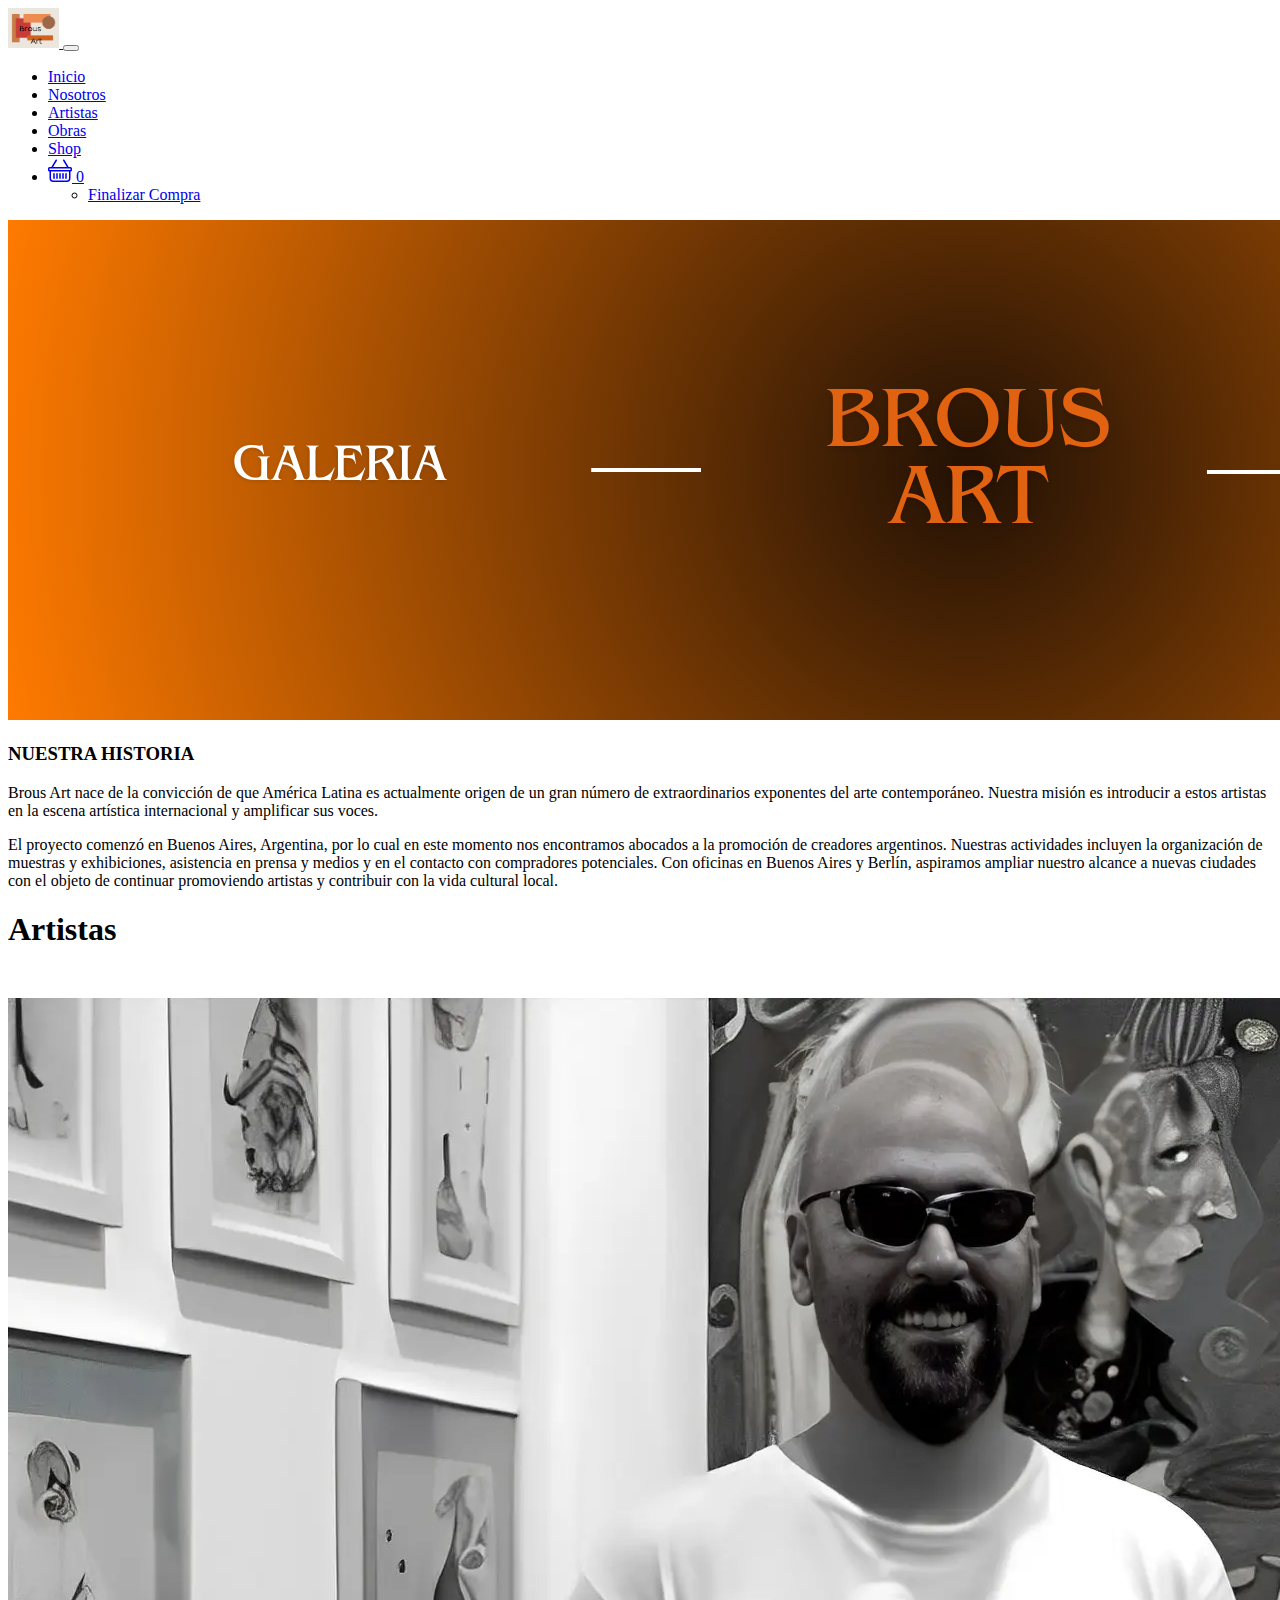
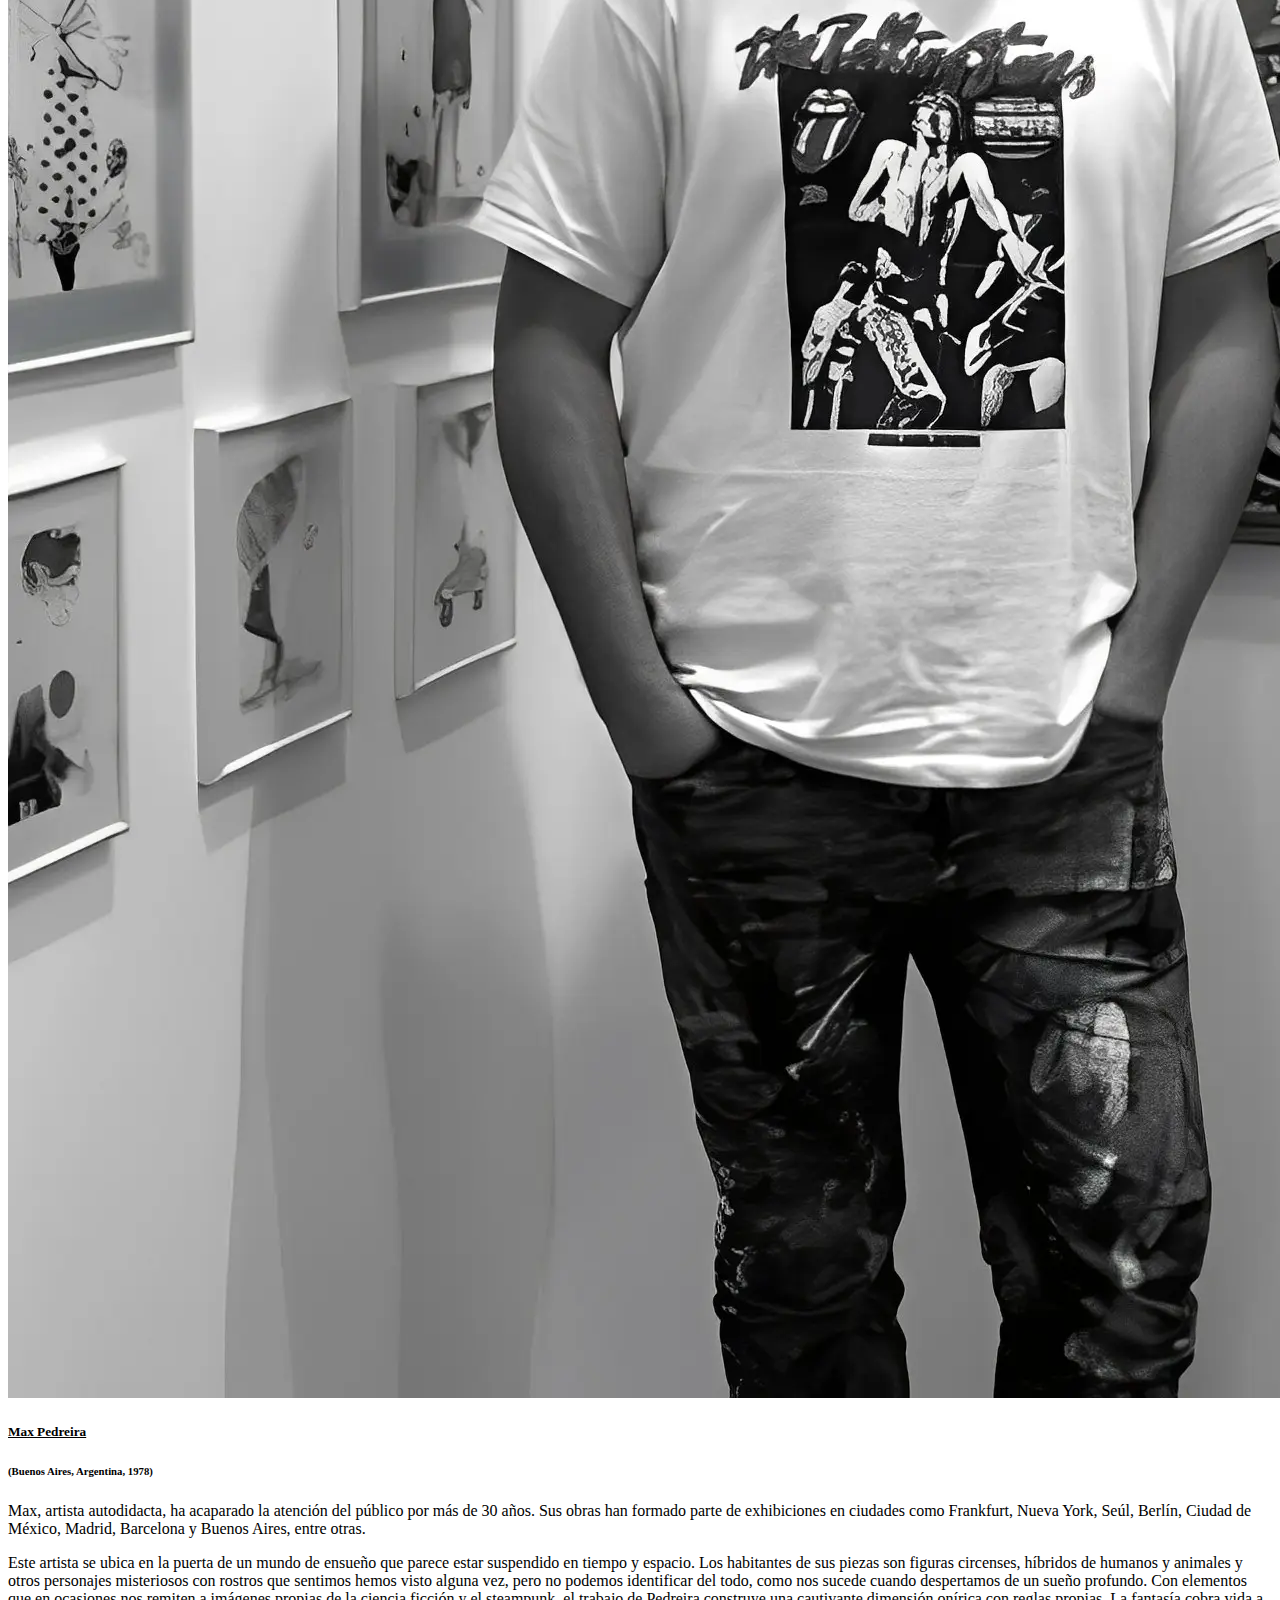
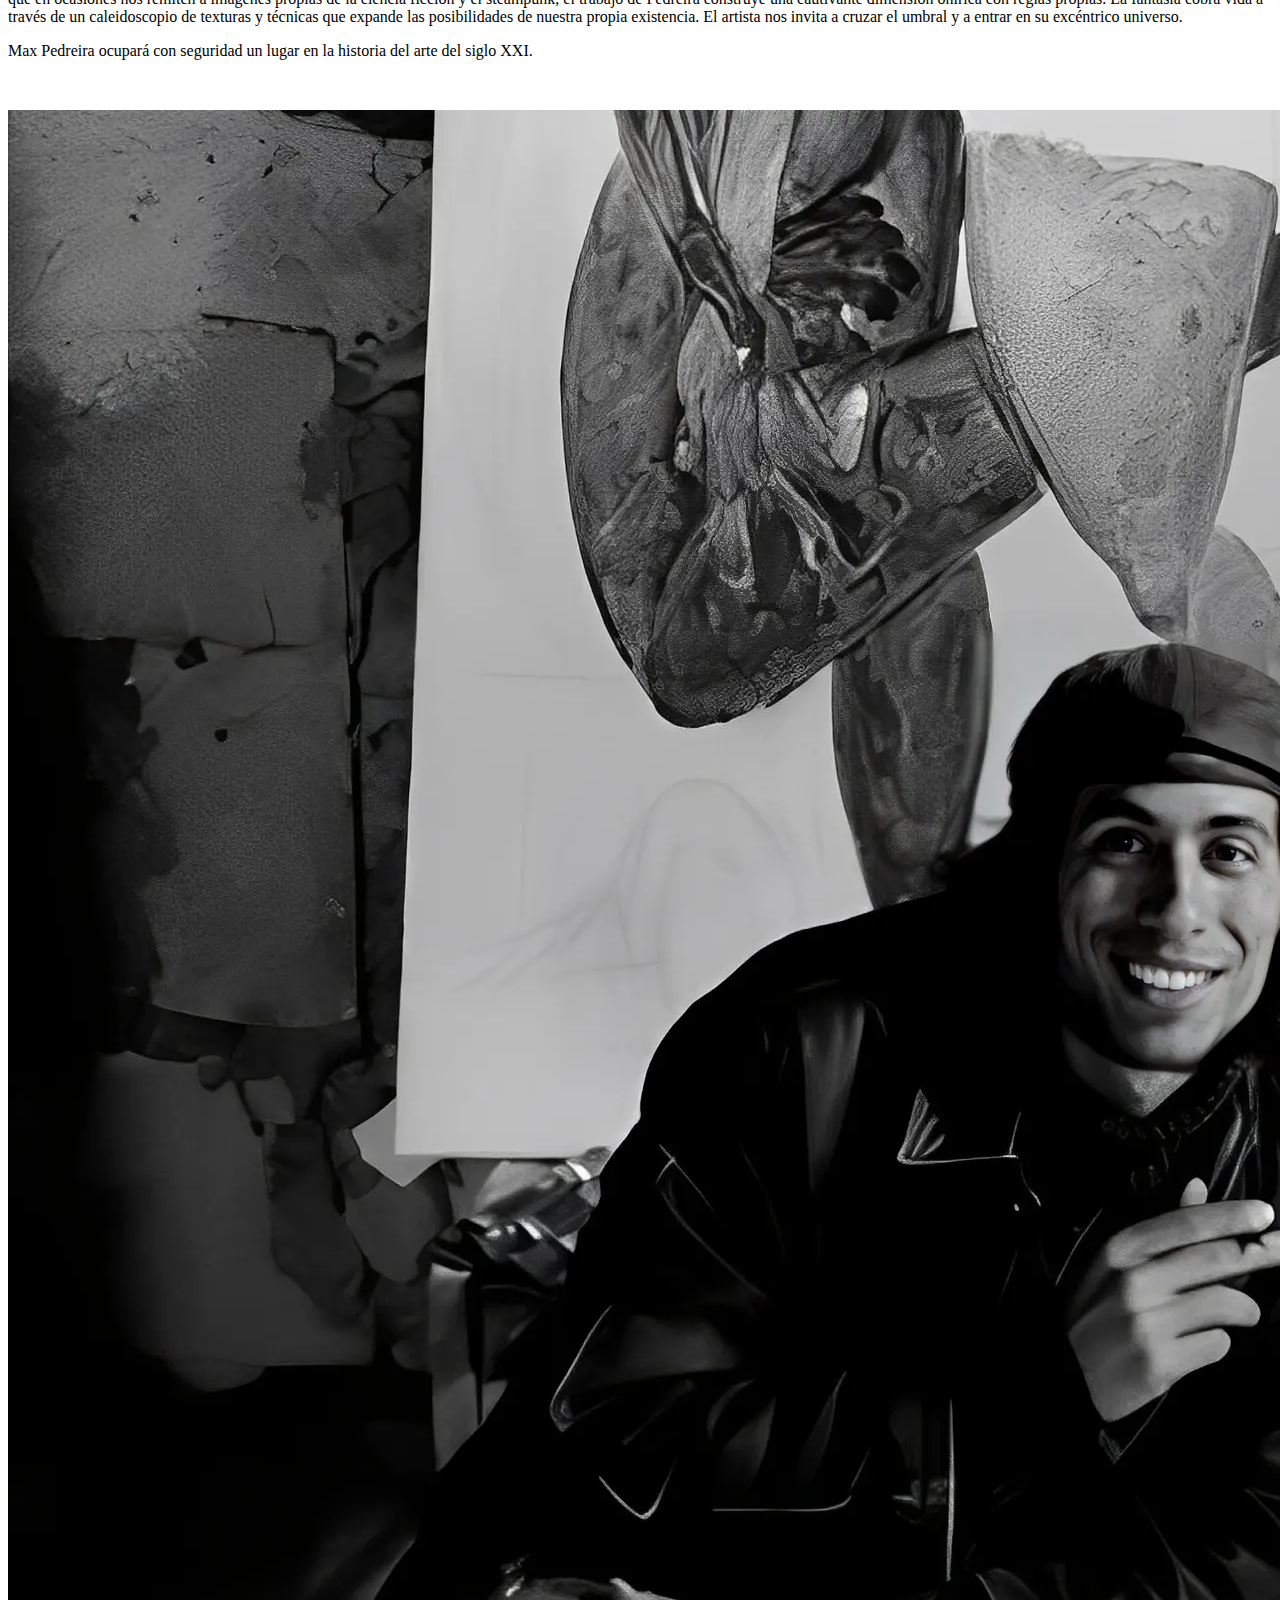
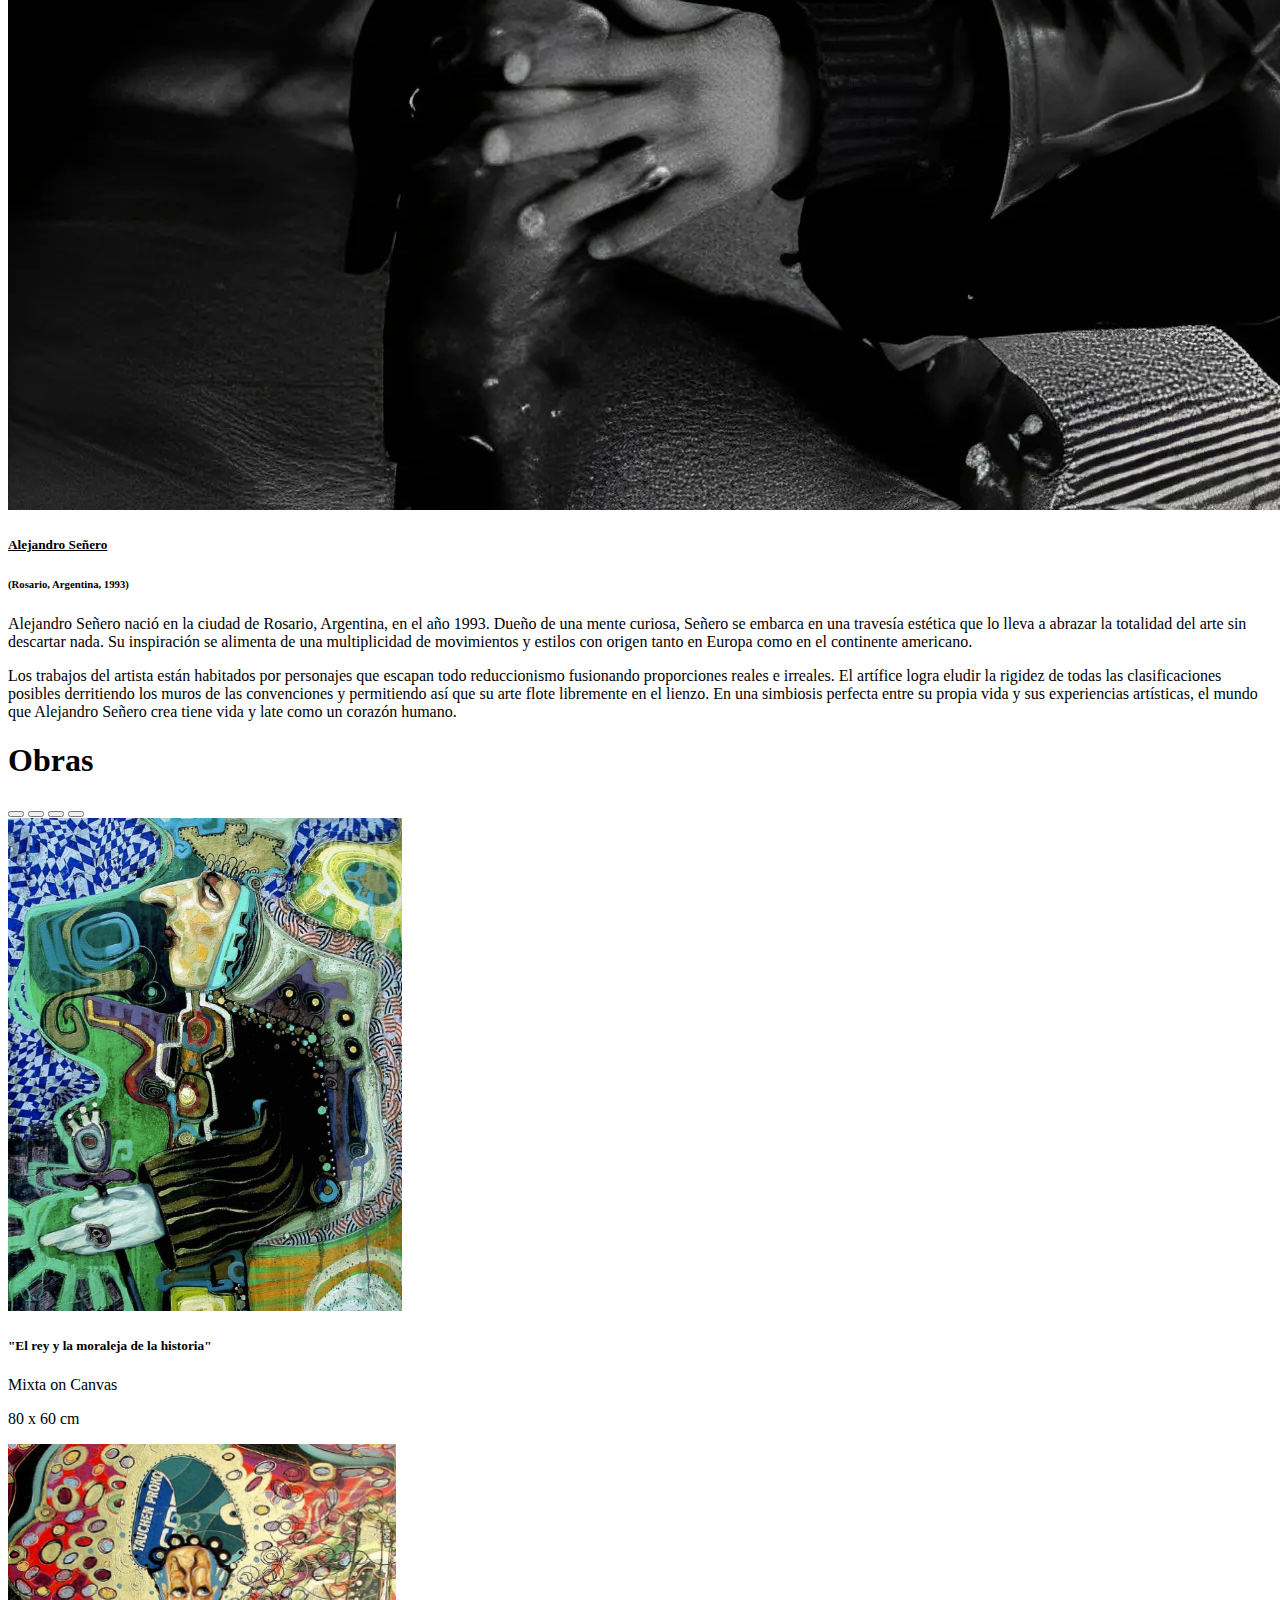
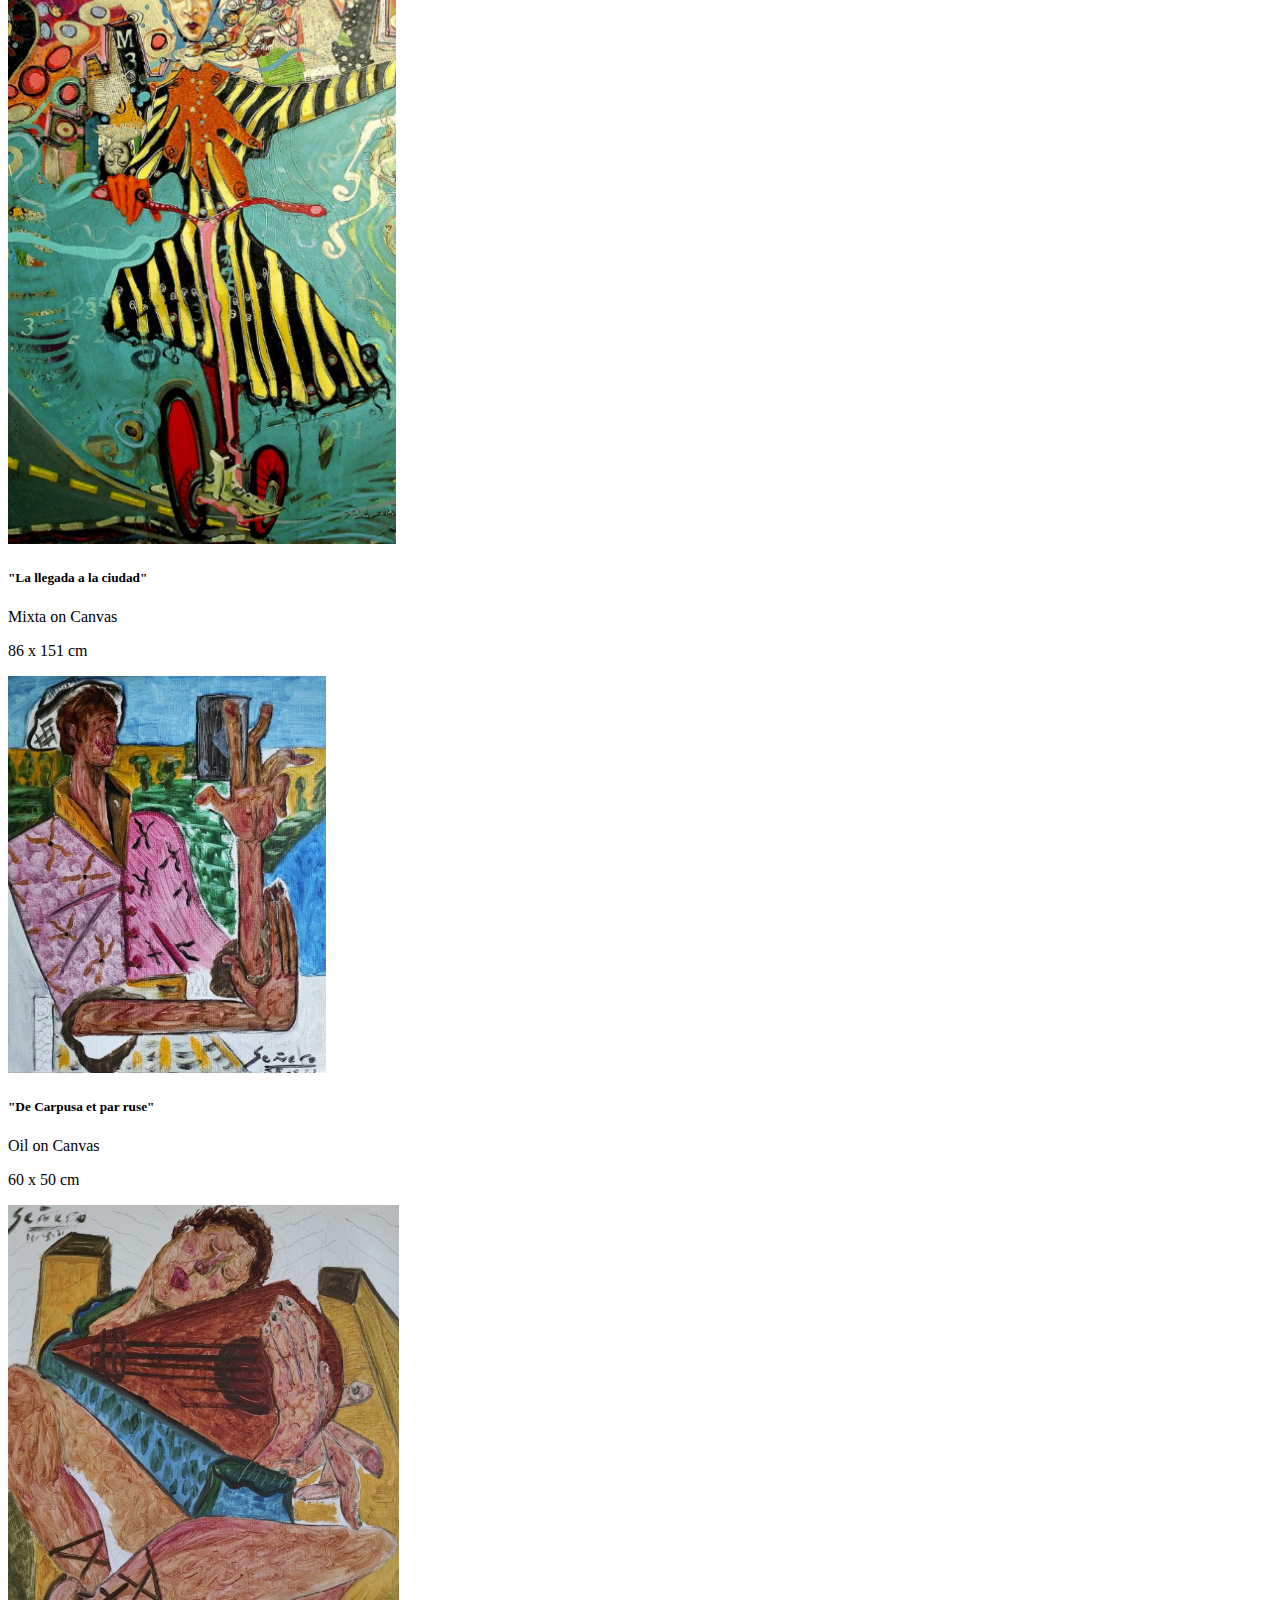
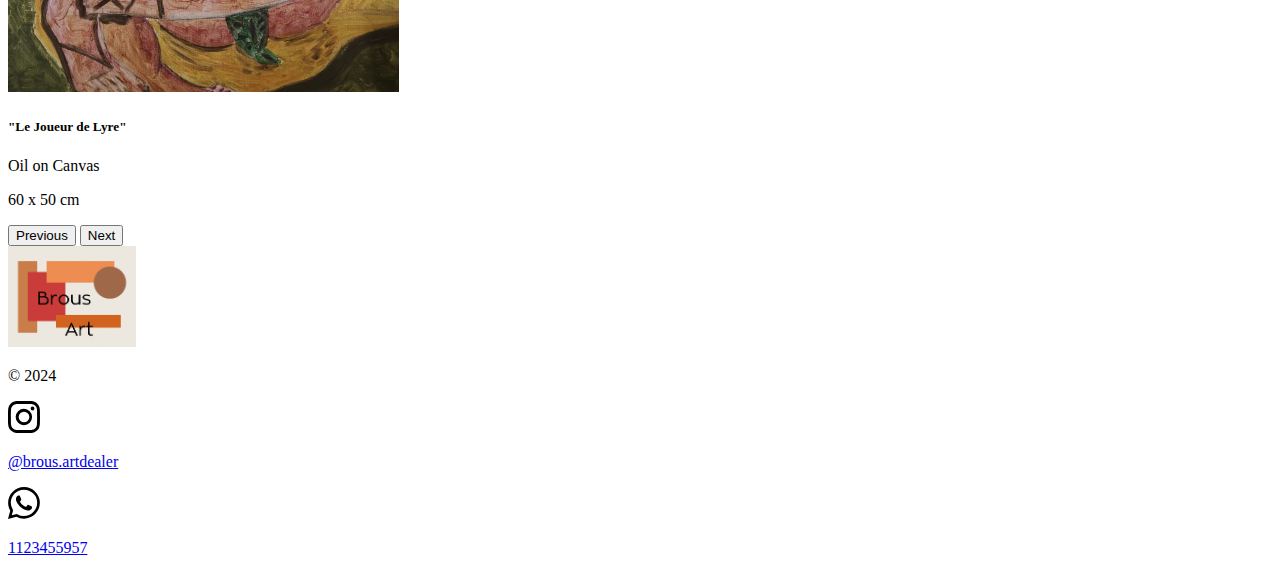
<file: index.html>
<!DOCTYPE html>
<html lang="es">
  <head>
    <!-- Required meta tags -->
    <meta charset="utf-8" />
    <meta name="viewport" content="width=device-width, initial-scale=1" />
    <title>Brous Art</title>
    <!-- Bootstrap CSS -->
    <link
      href="https://cdn.jsdelivr.net/npm/bootstrap@5.0.2/dist/css/bootstrap.min.css"
      rel="stylesheet"
      integrity="sha384-EVSTQN3/azprG1Anm3QDgpJLIm9Nao0Yz1ztcQTwFspd3yD65VohhpuuCOmLASjC"
      crossorigin="anonymous"
    />
    <link
      rel="stylesheet"
      href="https://cdn.jsdelivr.net/npm/bootstrap-icons@1.11.3/font/bootstrap-icons.min.css"
    />
    <link rel="stylesheet" href="css/style.css" />
    <link rel="stylesheet" href="css/carousel.css" />
  </head>
  <body> 
    <!--navbar-->
      <nav class="navbar navbar-expand-lg navbar-light bg-light fixed-top">
        <div class="container-fluid">
          <a class="navbar-brand" href="#">
            <img style="width: 4vw !important" src="images/logo.PNG" alt="Logo" />
          </a>
          <button class="navbar-toggler" type="button" data-bs-toggle="collapse" data-bs-target="#navbarSupportedContent"
            aria-controls="navbarSupportedContent" aria-expanded="false" aria-label="Toggle navigation">
            <span class="navbar-toggler-icon"></span>
          </button>
          <div class="collapse navbar-collapse" id="navbarSupportedContent">
            <ul class="navbar-nav mr-auto">
              <li class="nav-item active">
                <a class="nav-link" href="index.html#inicio">Inicio</a>
              </li>
              <li class="nav-item">
                <a class="nav-link" href="index.html#nosotros">Nosotros</a>
              </li>
              <li class="nav-item">
                <a class="nav-link" href="index.html#artistas">Artistas</a>
              </li>
              <li class="nav-item">
                <a class="nav-link" href="index.html#obras">Obras</a>
              </li>
           	<li class="nav-item">
                <a class="nav-link" href="./shop.html">Shop</a>
              	</li>
	           <li class="nav-item dropdown">
                <a class="nav-link dropdown-toggle" href="#" role="button" data-bs-toggle="dropdown" aria-expanded="false">
                  <svg xmlns="http://www.w3.org/2000/svg" width="24" height="24" fill="currentColor" class="bi bi-basket" viewBox="0 0 16 16">
                    <path d="M5.757 1.071a.5.5 0 0 1 .172.686L3.383 6h9.234L10.07 1.757a.5.5 0 1 1 .858-.514L13.783 6H15a1 1 0 0 1 1 1v1a1 1 0 0 1-1 1v4.5a2.5 2.5 0 0 1-2.5 2.5h-9A2.5 2.5 0 0 1 1 13.5V9a1 1 0 0 1-1-1V7a1 1 0 0 1 1-1h1.217L5.07 1.243a.5.5 0 0 1 .686-.172zM2 9v4.5A1.5 1.5 0 0 0 3.5 15h9a1.5 1.5 0 0 0 1.5-1.5V9zM1 7v1h14V7zm3 3a.5.5 0 0 1 .5.5v3a.5.5 0 0 1-1 0v-3A.5.5 0 0 1 4 10m2 0a.5.5 0 0 1 .5.5v3a.5.5 0 0 1-1 0v-3A.5.5 0 0 1 6 10m2 0a.5.5 0 0 1 .5.5v3a.5.5 0 0 1-1 0v-3A.5.5 0 0 1 8 10m2 0a.5.5 0 0 1 .5.5v3a.5.5 0 0 1-1 0v-3a.5.5 0 0 1 .5-.5m2 0a.5.5 0 0 1 .5.5v3a.5.5 0 0 1-1 0v-3a.5.5 0 0 1 .5-.5"></path>
                  </svg>
                  <span id="cart-count">0</span>
                </a>
                <ul class="dropdown-menu mt-3" id="cart-items">
                </ul>
              </li>

	
            </ul>
          </div>
        </div>
      </nav>
      <!-- end navbar -->
      <!-- inicio -->
      <section id="inicio">
        <div class="row mb-5">
          <img class="img-fluid" src="images/brous_main.png" alt="foto principal" />
        </div>
      </section>
      <!-- end inicio -->
      <!-- sobre nosotros -->
      <section id="nosotros" class="pt-5 pb-5">
        <div class="container wrapabout mt-5">
          <div class="red"></div>
          <div class="row">
            <div class="col-lg-12 align-items-center justify-content-left d-flex mb-5 mb-lg-0">
              <div class="blockabout">
                <div class="blockabout-inner text-center text-sm-start">
                  <div class="title-big pb-3 mb-3">
                    <h3>NUESTRA HISTORIA</h3>
                  </div>
                  <p class="description-p text-muted pe-0 pe-lg-0">
                    Brous Art nace de la convicción de que América Latina es
                    actualmente origen de un gran número de extraordinarios
                    exponentes del arte contemporáneo. Nuestra misión es introducir
                    a estos artistas en la escena artística internacional y
                    amplificar sus voces.
                  </p>
                  <p class="description-p text-muted pe-0 pe-lg-0">
                    El proyecto comenzó en Buenos Aires,
                    Argentina, por lo cual en este momento nos encontramos abocados
                    a la promoción de creadores argentinos. Nuestras actividades
                    incluyen la organización de muestras y exhibiciones, asistencia
                    en prensa y medios y en el contacto con compradores potenciales.
                    Con oficinas en Buenos Aires y Berlín, aspiramos ampliar nuestro
                    alcance a nuevas ciudades con el objeto de continuar promoviendo
                    artistas y contribuir con la vida cultural local.
                  </p>
                </div>
              </div>
            </div>
          </div>
        </div>
      </section>
      <!-- end sobre nosotros -->

      <!--Artistas -->
 <section id="artistas" class="mb-5 pt-5">
      <div class="container">
        <div class="row mt-5">
          <h1 class="text-center">Artistas</h1>
        </div>
        <div class="row">
          <div class="col-md-6">
            <div class="card">
              <img
                src="images/MP_pic.webp"
                class="card-img-top"
                alt="Foto de Max Pedreira"
              />
              <div class="card-body">
                <h5 class="card-title"><u>Max Pedreira</u></h5>
                <h6 class="card-subtitle mb-2 text-muted">
                  (Buenos Aires, Argentina, 1978)
                </h6>
                <p class="card-text">
                  Max, artista autodidacta, ha acaparado la atención del público
                  por más de 30 años. Sus obras han formado parte de exhibiciones
                  en ciudades como Frankfurt, Nueva York, Seúl, Berlín, Ciudad de
                  México, Madrid, Barcelona y Buenos Aires, entre otras.
                </p>
                <p class="card-text">
                  Este artista se ubica en la puerta de un mundo de ensueño que
                  parece estar suspendido en tiempo y espacio. Los habitantes de
                  sus piezas son figuras circenses, híbridos de humanos y animales
                  y otros personajes misteriosos con rostros que sentimos hemos
                  visto alguna vez, pero no podemos identificar del todo, como nos
                  sucede cuando despertamos de un sueño profundo. Con elementos
                  que en ocasiones nos remiten a imágenes propias de la ciencia
                  ficción y el steampunk, el trabajo de Pedreira construye una
                  cautivante dimensión onírica con reglas propias. La fantasía
                  cobra vida a través de un caleidoscopio de texturas y técnicas
                  que expande las posibilidades de nuestra propia existencia. El
                  artista nos invita a cruzar el umbral y a entrar en su
                  excéntrico universo.
                </p>
                <p class="card-text">
                  Max Pedreira ocupará con seguridad un lugar en la historia del
                  arte del siglo XXI.
                </p>
              </div>
            </div>
          </div>
          <div class="col-md-6">
            <div class="card">
              <img
                src="images/AS_pic.webp"
                class="card-img-top"
                alt="Foto de Alejandro Señero"
              />
              <div class="card-body">
                <h5 class="card-title"><u>Alejandro Señero</u></h5>
                <h6 class="card-subtitle mb-2 text-muted">
                  (Rosario, Argentina, 1993)
                </h6>
                <p class="card-text">
                  Alejandro Señero nació en la ciudad de Rosario, Argentina, en el
                  año 1993. Dueño de una mente curiosa, Señero se embarca en una
                  travesía estética que lo lleva a abrazar la totalidad del arte
                  sin descartar nada. Su inspiración se alimenta de una
                  multiplicidad de movimientos y estilos con origen tanto en
                  Europa como en el continente americano.
                </p>
                <p class="card-text">
                  Los trabajos del artista están habitados por personajes que
                  escapan todo reduccionismo fusionando proporciones reales e
                  irreales. El artífice logra eludir la rigidez de todas las
                  clasificaciones posibles derritiendo los muros de las
                  convenciones y permitiendo así que su arte flote libremente en
                  el lienzo. En una simbiosis perfecta entre su propia vida y sus
                  experiencias artísticas, el mundo que Alejandro Señero crea
                  tiene vida y late como un corazón humano.
                </p>
              </div>
            </div>
          </div>
        </div>
      </div>
    </section>
      <!-- End Artistas -->
        <!-- carrousel -->
      <section id="obras" class="pt-5">
          <h1 class="text-center mt-5">Obras</h1>
        <div class="row mb-5">
          <div
            id="carouselExampleCaptions"
            class="carousel slide"
            data-bs-ride="carousel"
          >
            <div class="carousel-indicators">
              <button
                type="button"
                data-bs-target="#carouselExampleCaptions"
                data-bs-slide-to="0"
                class="active"
                aria-current="true"
                aria-label="Slide 1"
              ></button>
              <button
                type="button"
                data-bs-target="#carouselExampleCaptions"
                data-bs-slide-to="1"
                aria-label="Slide 2"
              ></button>
              <button
                type="button"
                data-bs-target="#carouselExampleCaptions"
                data-bs-slide-to="2"
                aria-label="Slide 3"
              ></button>
              <button
                type="button"
                data-bs-target="#carouselExampleCaptions"
                data-bs-slide-to="3"
                aria-label="Slide 4"
              ></button>
            </div>
            <div class="carousel-inner">
              <div class="carousel-item active">
                <img
                  src="images/cuadro1_mp.png"
                  class="d-block w-100"
                  alt="..."
                />
                <div class="carousel-caption">
                  <h5>"El rey y la moraleja de la historia"</h5>
                  <p>Mixta on Canvas</p>
                  <p>80 x 60 cm</p>
                </div>
              </div>
              <div class="carousel-item">
                <img
                  src="images/cuadro2_mp.png"
                  class="d-block w-100"
                  alt="..."
                />
                <div class="carousel-caption">
                  <h5>"La llegada a la ciudad"</h5>
                  <p>Mixta on Canvas</p>
                  <p>86 x 151 cm</p>
                </div>
              </div>
              <div class="carousel-item">
                <img
                  src="images/cuadro1_as.png"
                  class="d-block w-100"
                  alt="..."
                />
                <div class="carousel-caption">
                  <h5>"De Carpusa et par ruse"</h5>
                  <p>Oil on Canvas</p>
                  <p>60 x 50 cm</p>
                </div>
              </div>
              <div class="carousel-item">
                <img
                  src="images/cuadro2_as.png"
                  class="d-block w-100"
                  alt="..."
                />
                <div class="carousel-caption">
                  <h5>"Le Joueur de Lyre"</h5>
                  <p>Oil on Canvas</p>
                  <p>60 x 50 cm</p>
                </div>
              </div>
            </div>
            <button
              class="carousel-control-prev"
              type="button"
              data-bs-target="#carouselExampleCaptions"
              data-bs-slide="prev"
            >
              <span class="carousel-control-prev-icon" aria-hidden="true"></span>
              <span class="visually-hidden">Previous</span>
            </button>
            <button
              class="carousel-control-next"
              type="button"
              data-bs-target="#carouselExampleCaptions"
              data-bs-slide="next"
            >
              <span class="carousel-control-next-icon" aria-hidden="true"></span>
              <span class="visually-hidden">Next</span>
            </button>
          </div>
        </div>
      </section>
    <!-- end Carrousel -->
    <!--FOOTER-->
    <footer class="row row-cols-5 py-5 my-5 border-top">
      <div class="col">
        <a class="d-flex align-items-center mb-3 link-dark text-decoration-none" href="index.html"
          ><img
            style="width: 10vw !important"
            src="images/logo.PNG"
            alt="Logo"
          /></a>
        <p class="text-muted">© 2024</p>
      </div>
      <div class="col"></div>
      <div class="col">
        <a
          href="https://www.instagram.com/brous.artdealer?igsh=MTJwZ2JqejhmYXEyMg=="
          class="d-flex align-items-center mb-3 link-dark text-decoration-none"
          target="_blank"
        >
          <svg
            xmlns="http://www.w3.org/2000/svg"
            width="32"
            height="32"
            fill="black"
            class="bi bi-instagram"
            viewBox="0 0 16 16"
          >
            <path
              d="M8 0C5.829 0 5.556.01 4.703.048 3.85.088 3.269.222 2.76.42a3.9 3.9 0 0 0-1.417.923A3.9 3.9 0 0 0 .42 2.76C.222 3.268.087 3.85.048 4.7.01 5.555 0 5.827 0 8.001c0 2.172.01 2.444.048 3.297.04.852.174 1.433.372 1.942.205.526.478.972.923 1.417.444.445.89.719 1.416.923.51.198 1.09.333 1.942.372C5.555 15.99 5.827 16 8 16s2.444-.01 3.298-.048c.851-.04 1.434-.174 1.943-.372a3.9 3.9 0 0 0 1.416-.923c.445-.445.718-.891.923-1.417.197-.509.332-1.09.372-1.942C15.99 10.445 16 10.173 16 8s-.01-2.445-.048-3.299c-.04-.851-.175-1.433-.372-1.941a3.9 3.9 0 0 0-.923-1.417A3.9 3.9 0 0 0 13.24.42c-.51-.198-1.092-.333-1.943-.372C10.443.01 10.172 0 7.998 0zm-.717 1.442h.718c2.136 0 2.389.007 3.232.046.78.035 1.204.166 1.486.275.373.145.64.319.92.599s.453.546.598.92c.11.281.24.705.275 1.485.039.843.047 1.096.047 3.231s-.008 2.389-.047 3.232c-.035.78-.166 1.203-.275 1.485a2.5 2.5 0 0 1-.599.919c-.28.28-.546.453-.92.598-.28.11-.704.24-1.485.276-.843.038-1.096.047-3.232.047s-2.39-.009-3.233-.047c-.78-.036-1.203-.166-1.485-.276a2.5 2.5 0 0 1-.92-.598 2.5 2.5 0 0 1-.6-.92c-.109-.281-.24-.705-.275-1.485-.038-.843-.046-1.096-.046-3.233s.008-2.388.046-3.231c.036-.78.166-1.204.276-1.486.145-.373.319-.64.599-.92s.546-.453.92-.598c.282-.11.705-.24 1.485-.276.738-.034 1.024-.044 2.515-.045zm4.988 1.328a.96.96 0 1 0 0 1.92.96.96 0 0 0 0-1.92m-4.27 1.122a4.109 4.109 0 1 0 0 8.217 4.109 4.109 0 0 0 0-8.217m0 1.441a2.667 2.667 0 1 1 0 5.334 2.667 2.667 0 0 1 0-5.334"
            />
          </svg>
          <p>@brous.artdealer</p>
        </a>
      </div>
      <div class="col"></div>
      <div class="col">
        <a href="https://wa.me/+541191123455957" target="_blank" class="d-flex align-items-center mb-3 link-dark text-decoration-none"
        >
          <svg xmlns="http://www.w3.org/2000/svg" width="32" height="32" fill="black" class="bi bi-whatsapp" viewBox="0 0 16 16">
            <path d="M13.601 2.326A7.85 7.85 0 0 0 7.994 0C3.627 0 .068 3.558.064 7.926c0 1.399.366 2.76 1.057 3.965L0 16l4.204-1.102a7.9 7.9 0 0 0 3.79.965h.004c4.368 0 7.926-3.558 7.93-7.93A7.9 7.9 0 0 0 13.6 2.326zM7.994 14.521a6.6 6.6 0 0 1-3.356-.92l-.24-.144-2.494.654.666-2.433-.156-.251a6.56 6.56 0 0 1-1.007-3.505c0-3.626 2.957-6.584 6.591-6.584a6.56 6.56 0 0 1 4.66 1.931 6.56 6.56 0 0 1 1.928 4.66c-.004 3.639-2.961 6.592-6.592 6.592m3.615-4.934c-.197-.099-1.17-.578-1.353-.646-.182-.065-.315-.099-.445.099-.133.197-.513.646-.627.775-.114.133-.232.148-.43.05-.197-.1-.836-.308-1.592-.985-.59-.525-.985-1.175-1.103-1.372-.114-.198-.011-.304.088-.403.087-.088.197-.232.296-.346.1-.114.133-.198.198-.33.065-.134.034-.248-.015-.347-.05-.099-.445-1.076-.612-1.47-.16-.389-.323-.335-.445-.34-.114-.007-.247-.007-.38-.007a.73.73 0 0 0-.529.247c-.182.198-.691.677-.691 1.654s.71 1.916.81 2.049c.098.133 1.394 2.132 3.383 2.992.47.205.84.326 1.129.418.475.152.904.129 1.246.08.38-.058 1.171-.48 1.338-.943.164-.464.164-.86.114-.943-.049-.084-.182-.133-.38-.232"/>
          </svg>
          <p>
            1123455957
          </p>
        </a>
      </div>
    </footer>
    <!-- END FOOTER -->
    <script
      src="https://cdn.jsdelivr.net/npm/bootstrap@5.0.2/dist/js/bootstrap.bundle.min.js"
      integrity="sha384-MrcW6ZMFYlzcLA8Nl+NtUVF0sA7MsXsP1UyJoMp4YLEuNSfAP+JcXn/tWtIaxVXM"
      crossorigin="anonymous"
    ></script>
    <script>
      document.addEventListener("DOMContentLoaded", function () {
        var myCarousel = document.querySelector("#carouselExampleCaptions");
        var carousel = new bootstrap.Carousel(myCarousel);
      });
    </script>
    <script src="scripts/cart.js"></script>
  </body>
</html>
</file>
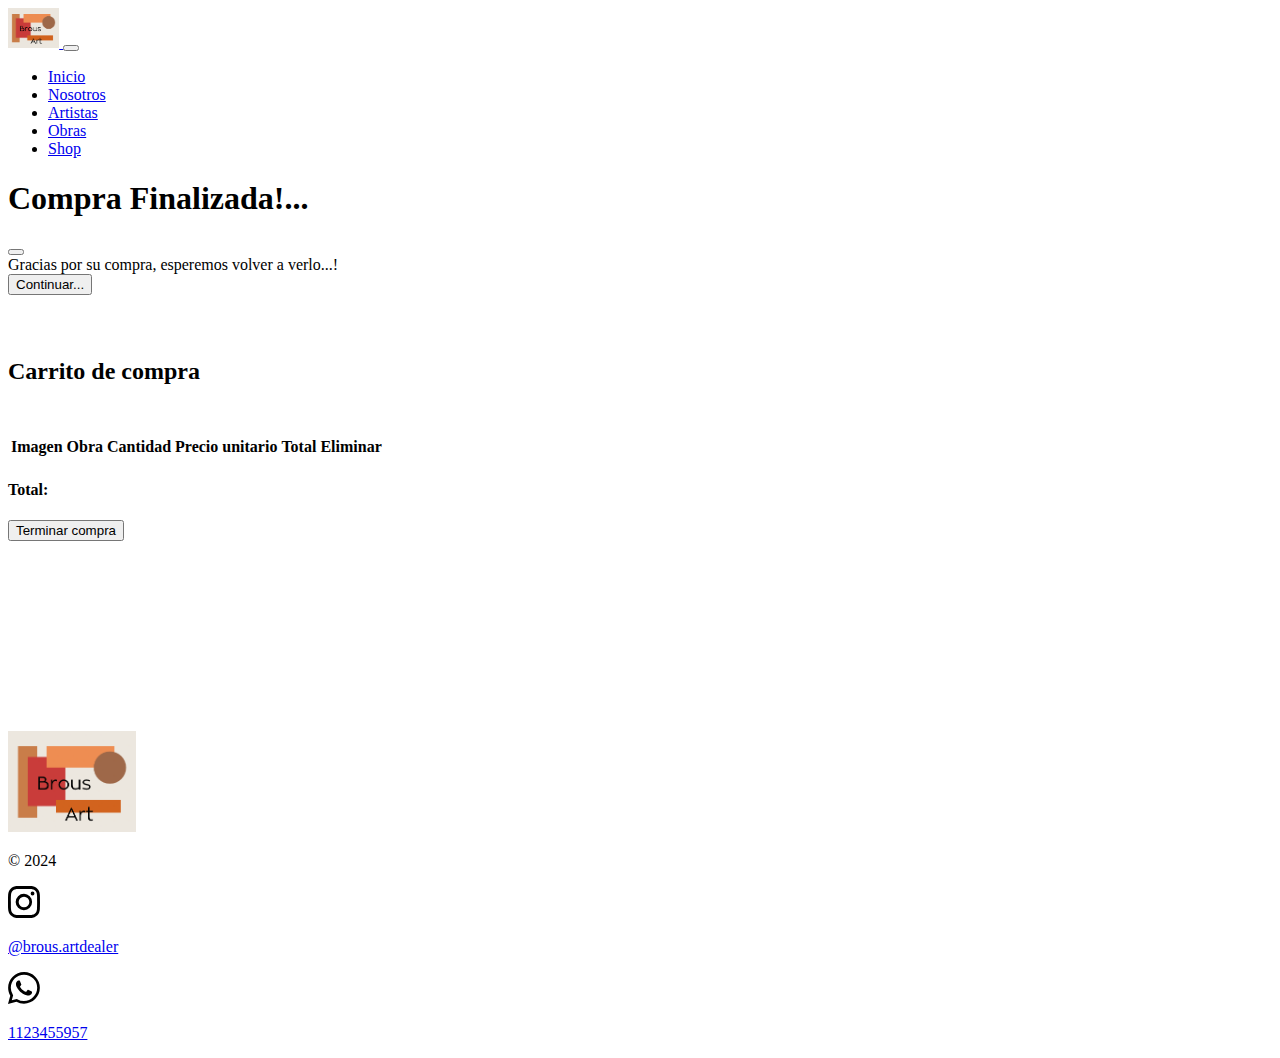
<file: finishshop.html>
<!DOCTYPE html>
<html lang="es">
  <head>
    <!-- Required meta tags -->
    <meta charset="utf-8" />
    <meta name="viewport" content="width=device-width, initial-scale=1" />

    <title>Brous Art - Finalizar compra</title>
    <!-- Bootstrap CSS -->
    <link
      href="https://cdn.jsdelivr.net/npm/bootstrap@5.0.2/dist/css/bootstrap.min.css"
      rel="stylesheet"
      integrity="sha384-EVSTQN3/azprG1Anm3QDgpJLIm9Nao0Yz1ztcQTwFspd3yD65VohhpuuCOmLASjC"
      crossorigin="anonymous"
    />
    <link
      rel="stylesheet"
      href="https://cdn.jsdelivr.net/npm/bootstrap-icons@1.11.3/font/bootstrap-icons.min.css"
    />
    <link rel="stylesheet" href="css/style.css" />
  </head>
  <body>
    <nav class="navbar navbar-expand-lg navbar-light bg-light">
      <div class="container-fluid">
        <a class="navbar-brand" href="#">
          <img style="width: 4vw !important" src="images/logo.PNG" alt="Logo" />
        </a>
        <button
          class="navbar-toggler"
          type="button"
          data-bs-toggle="collapse"
          data-bs-target="#navbarSupportedContent"
          aria-controls="navbarSupportedContent"
          aria-expanded="false"
          aria-label="Toggle navigation"
        >
          <span class="navbar-toggler-icon"></span>
        </button>
        <div class="collapse navbar-collapse" id="navbarSupportedContent">
          <ul class="navbar-nav mr-auto">
            <li class="nav-item active">
              <a class="nav-link" href="index.html#inicio">Inicio</a>
            </li>
            <li class="nav-item">
              <a class="nav-link" href="index.html#nosotros">Nosotros</a>
            </li>
            <li class="nav-item">
              <a class="nav-link" href="index.html#artistas">Artistas</a>
            </li>
            <li class="nav-item">
              <a class="nav-link" href="index.html#obras">Obras</a>
            </li>
            <li class="nav-item">
              <a class="nav-link" href="shop.html">Shop</a>
            </li>
          </ul>
        </div>
      </div>
    </nav>
    <main>


<!-- Modal -->
<div class="modal fade" id="staticBackdrop" data-bs-backdrop="static" data-bs-keyboard="false" tabindex="-1" aria-labelledby="staticBackdropLabel" aria-hidden="true">
  <div class="modal-dialog modal-dialog-centered">
    <div class="modal-content">
      <div class="modal-header">
        <h1 class="modal-title fs-5" id="staticBackdropLabel">Compra Finalizada!...</h1>
        <button type="button" class="btn-close" data-bs-dismiss="modal" aria-label="Close"></button>
      </div>
      <div class="modal-body">
        Gracias por su compra, esperemos volver a verlo...!
      </div>
      <div class="modal-footer">
        <button type="button"  id="btn-finalizarCompra" class="btn btn-primary" data-bs-dismiss="modal">Continuar...</button>
      </div>
    </div>
  </div>
</div>



      <section class="container-fluid" style="margin-top: 5%; margin-bottom: 15%">
	<div id="content-shop">
          <div class="container mt-5">
            <div class="row">
              <div class="col-12">
                <h2 class="mb-4">Carrito de compra</h2>
                <div class="card">
                  <div class="card-body">
                    <div class="table-responsive">
                      <table class="table">
                        <thead>
                          <tr>
                            <th scope="col">Imagen</th>
                            <th scope="col">Obra</th>
                            <th scope="col">Cantidad</th>
                            <th scope="col">Precio unitario</th>
                            <th scope="col">Total</th>
                            <th scope="col">Eliminar</th>
                          </tr>
                        </thead>
                        <tbody id="cartItems">
                          <!-- Contenido dinámico del carrito -->
                        </tbody>
                      </table>
                    </div>
                    <div class="row mt-3">
                      <div class="col-12 text-end">
                        <h4>Total: <span id="grandTotal"></span></h4>
                      </div>
                    </div>
                    <div class="row mt-3">
                      <div class="col-12 text-end">
                        <button type="button"  class="btn btn-primary" data-bs-toggle="modal" data-bs-target="#staticBackdrop">Terminar compra</button>
                      </div>
                    </div>
                  </div>
                </div>
              </div>
            </div>
          </div>
        </div>
      </section>
    </main>
    <footer class="row row-cols-5 py-5 my-5 border-top">
      <div class="col">
        <a class="d-flex align-items-center mb-3 link-dark text-decoration-none" href="index.html">
          <img style="width: 10vw !important" src="images/logo.PNG" alt="Logo" />
        </a>
        <p class="text-muted">© 2024</p>
      </div>
      <div class="col"></div>
      <div class="col">
        <a
          href="https://www.instagram.com/brous.artdealer?igsh=MTJwZ2JqejhmYXEyMg=="
          class="d-flex align-items-center mb-3 link-dark text-decoration-none"
          target="_blank"
        >
          <svg
            xmlns="http://www.w3.org/2000/svg"
            width="32"
            height="32"
            fill="black"
            class="bi bi-instagram"
            viewBox="0 0 16 16"
          >
            <path
              d="M8 0C5.829 0 5.556.01 4.703.048 3.85.088 3.269.222 2.76.42a3.9 3.9 0 0 0-1.417.923A3.9 3.9 0 0 0 .42 2.76C.222 3.268.087 3.85.048 4.7.01 5.555 0 5.827 0 8.001c0 2.172.01 2.444.048 3.297.04.852.174 1.433.372 1.942.205.526.478.972.923 1.417.444.445.89.719 1.416.923.51.198 1.09.333 1.942.372C5.555 15.99 5.827 16 8 16s2.444-.01 3.298-.048c.851-.04 1.434-.174 1.943-.372a3.9 3.9 0 0 0 1.416-.923c.445-.445.718-.891.923-1.417.197-.509.332-1.09.372-1.942C15.99 10.445 16 10.173 16 8s-.01-2.445-.048-3.299c-.04-.851-.175-1.433-.372-1.941a3.9 3.9 0 0 0-.923-1.417A3.9 3.9 0 0 0 13.24.42c-.51-.198-1.092-.333-1.943-.372C10.443.01 10.172 0 7.998 0zm-.717 1.442h.718c2.136 0 2.389.007 3.232.046.78.035 1.204.166 1.486.275.373.145.64.319.92.599s.453.546.598.92c.11.281.24.705.275 1.485.039.843.047 1.096.047 3.231s-.008 2.389-.047 3.232c-.035.78-.166 1.203-.275 1.485a2.5 2.5 0 0 1-.599.919c-.28.28-.546.453-.92.598-.28.11-.704.24-1.485.276-.843.038-1.096.047-3.232.047s-2.39-.009-3.233-.047c-.78-.036-1.203-.166-1.485-.276a2.5 2.5 0 0 1-.92-.598 2.5 2.5 0 0 1-.6-.92c-.109-.281-.24-.705-.275-1.485-.038-.843-.046-1.096-.046-3.233s.008-2.388.046-3.231c.036-.78.166-1.204.276-1.486.145-.373.319-.64.599-.92s.546-.453.92-.598c.282-.11.705-.24 1.485-.276.738-.034 1.024-.044 2.515-.045zm4.988 1.328a.96.96 0 1 0 0 1.92.96.96 0 0 0 0-1.92m-4.27 1.122a4.109 4.109 0 1 0 0 8.217 4.109 4.109 0 0 0 0-8.217m0 1.441a2.667 2.667 0 1 1 0 5.334 2.667 2.667 0 0 1 0-5.334"></path>
          </svg>
          <p>@brous.artdealer</p>
        </a>
      </div>
      <div class="col"></div>
      <div class="col">
        <a
          href="https://wa.me/+541191123455957"
          target="_blank"
          class="d-flex align-items-center mb-3 link-dark text-decoration-none"
        >
          <svg
            xmlns="http://www.w3.org/2000/svg"
            width="32"
            height="32"
            fill="black"
            class="bi bi-whatsapp"
            viewBox="0 0 16 16"
          >
            <path d="M13.601 2.326A7.85 7.85 0 0 0 7.994 0C3.627 0 .068 3.558.064 7.926c0 1.399.366 2.76 1.057 3.965L0 16l4.204-1.102a7.9 7.9 0 0 0 3.79.965h.004c4.368 0 7.926-3.558 7.93-7.93A7.9 7.9 0 0 0 13.6 2.326zM7.994 14.521a6.6 6.6 0 0 1-3.356-.92l-.24-.144-2.494.654.666-2.433-.156-.251a6.56 6.56 0 0 1-1.007-3.505c0-3.626 2.957-6.584 6.591-6.584a6.56 6.56 0 0 1 4.66 1.931 6.56 6.56 0 0 1 1.928 4.66c-.004 3.639-2.961 6.592-6.592 6.592m3.615-4.934c-.197-.099-1.17-.578-1.353-.646-.182-.065-.315-.099-.445.099-.133.197-.513.646-.627.775-.114.133-.232.148-.43.05-.197-.1-.836-.308-1.592-.985-.59-.525-.985-1.175-1.103-1.372-.114-.198-.011-.304.088-.403.087-.088.197-.232.296-.346.1-.114.133-.198.198-.33.065-.134.034-.248-.015-.347-.05-.099-.445-1.076-.612-1.47-.16-.389-.323-.335-.445-.34-.114-.007-.247-.007-.38-.007a.73.73 0 0 0-.529.247c-.182.198-.691.677-.691 1.654s.71 1.916.81 2.049c.098.133 1.394 2.132 3.383 2.992.47.205.84.326 1.129.418.475.152.904.129 1.246.08.38-.058 1.171-.48 1.338-.943.164-.464.164-.86.114-.943-.049-.084-.182-.133-.38-.232"></path>
          </svg>
          <p>1123455957</p>
        </a>
      </div>
    </footer>
    












    <script
      src="https://cdn.jsdelivr.net/npm/bootstrap@5.0.2/dist/js/bootstrap.bundle.min.js"
      integrity="sha384-MrcW6ZMFYlzcLA8Nl+NtUVF0sA7MsXsP1UyJoMp4YLEuNSfAP+JcXn/tWtIaxVXM"
      crossorigin="anonymous"
    ></script>
    <script src="scripts/cartf.js"></script>
  </body>
</html>
</file>
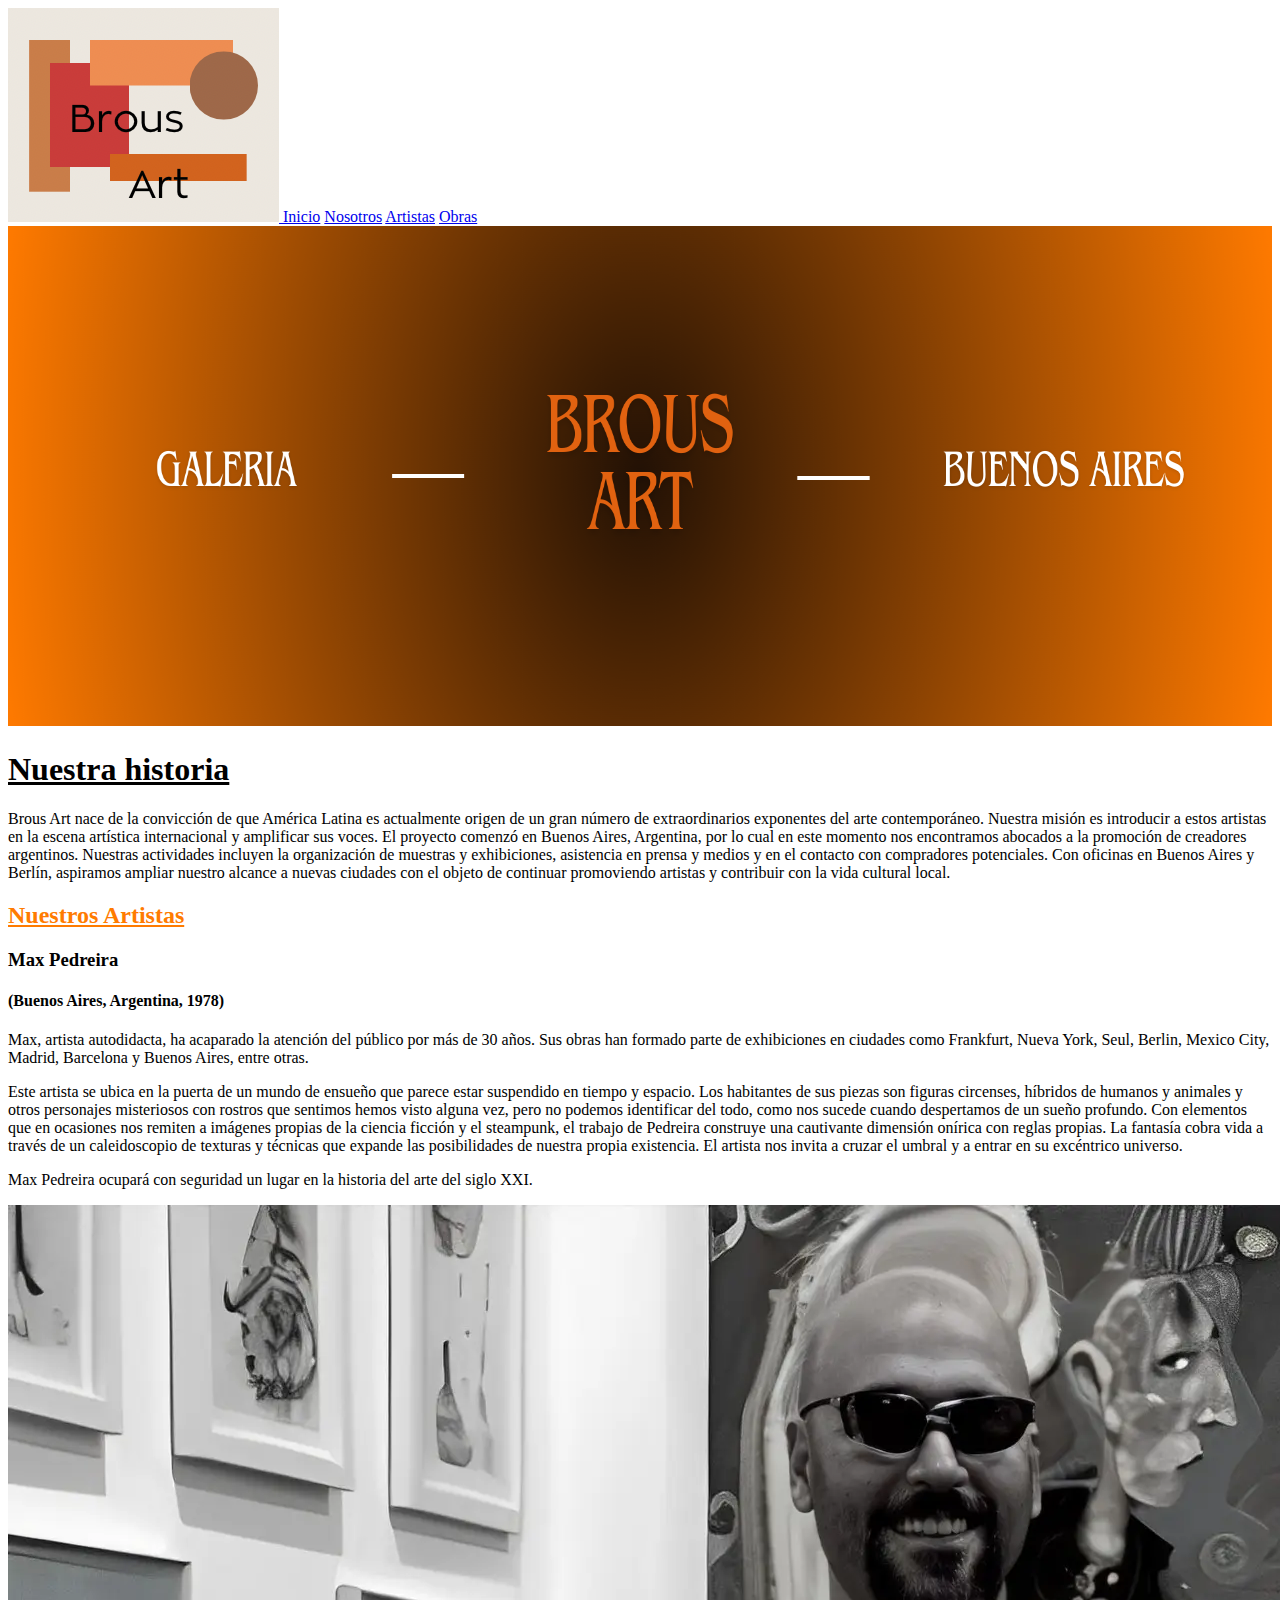
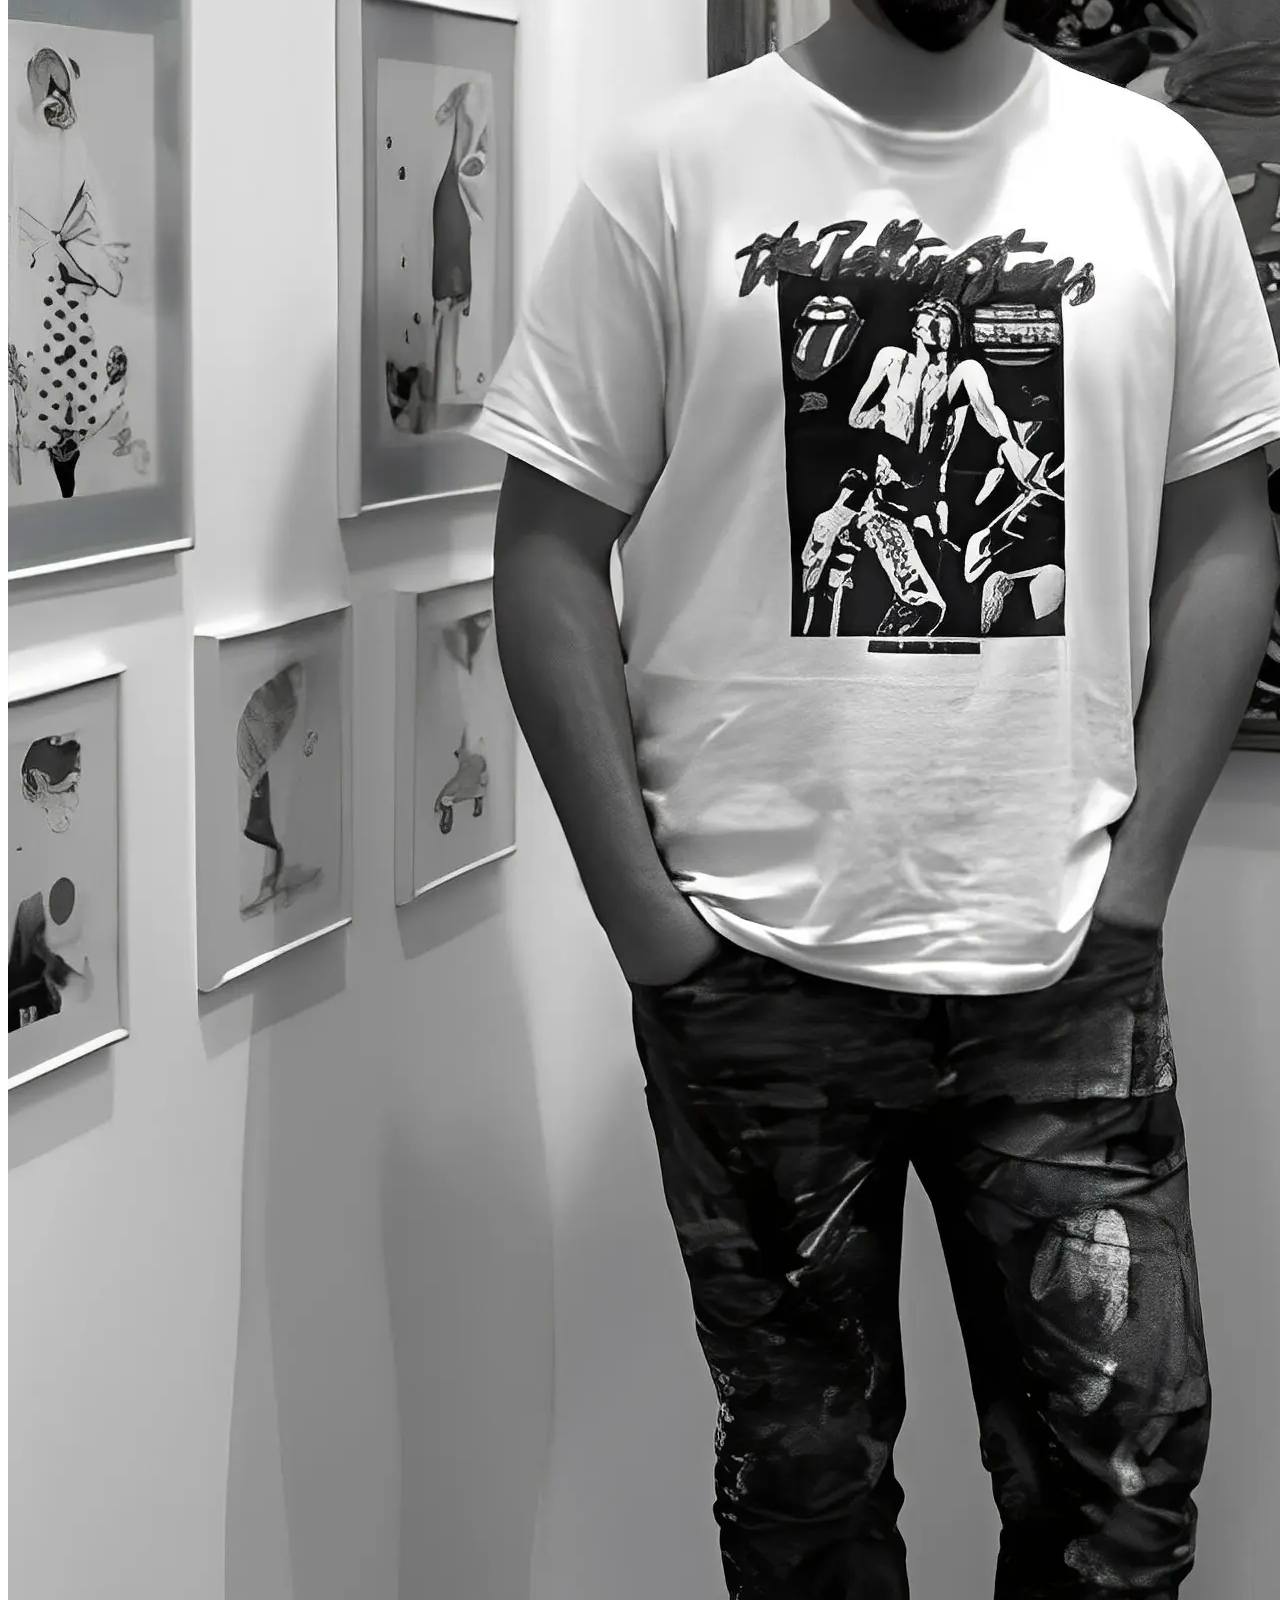
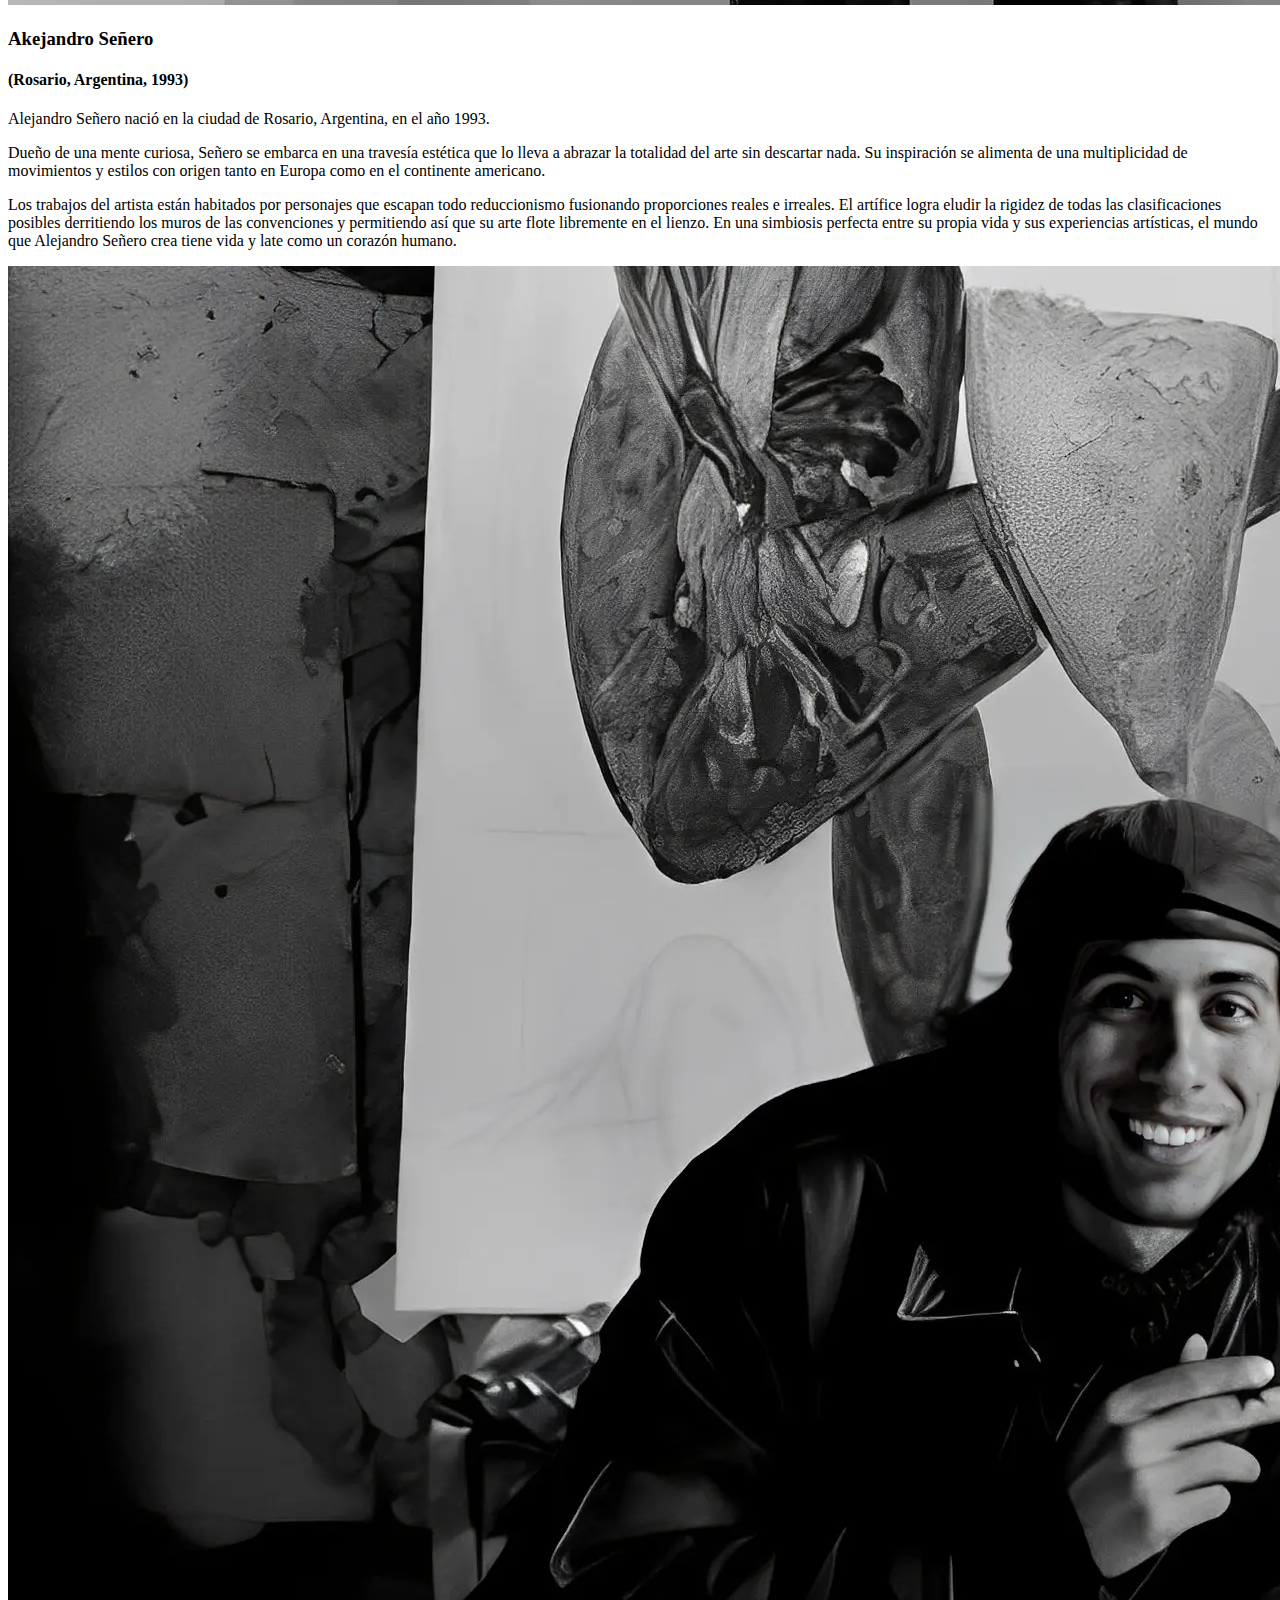
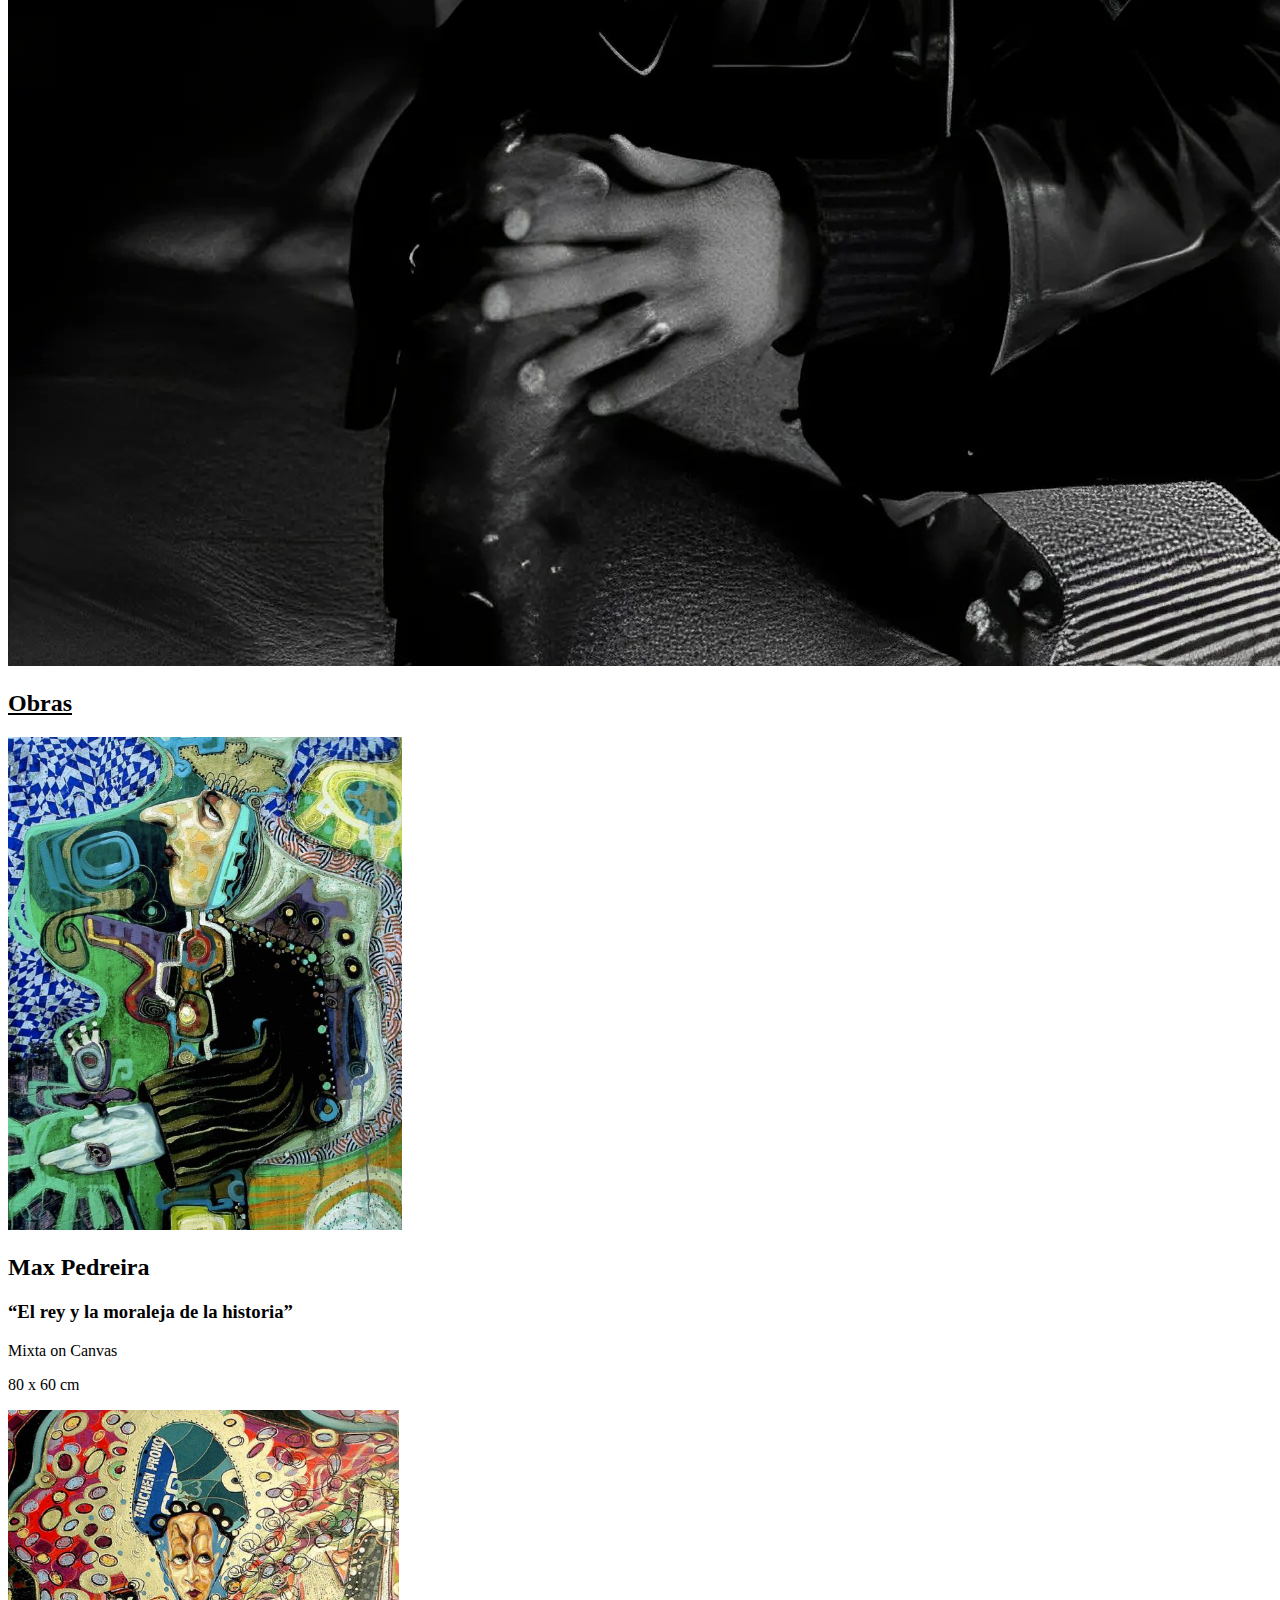
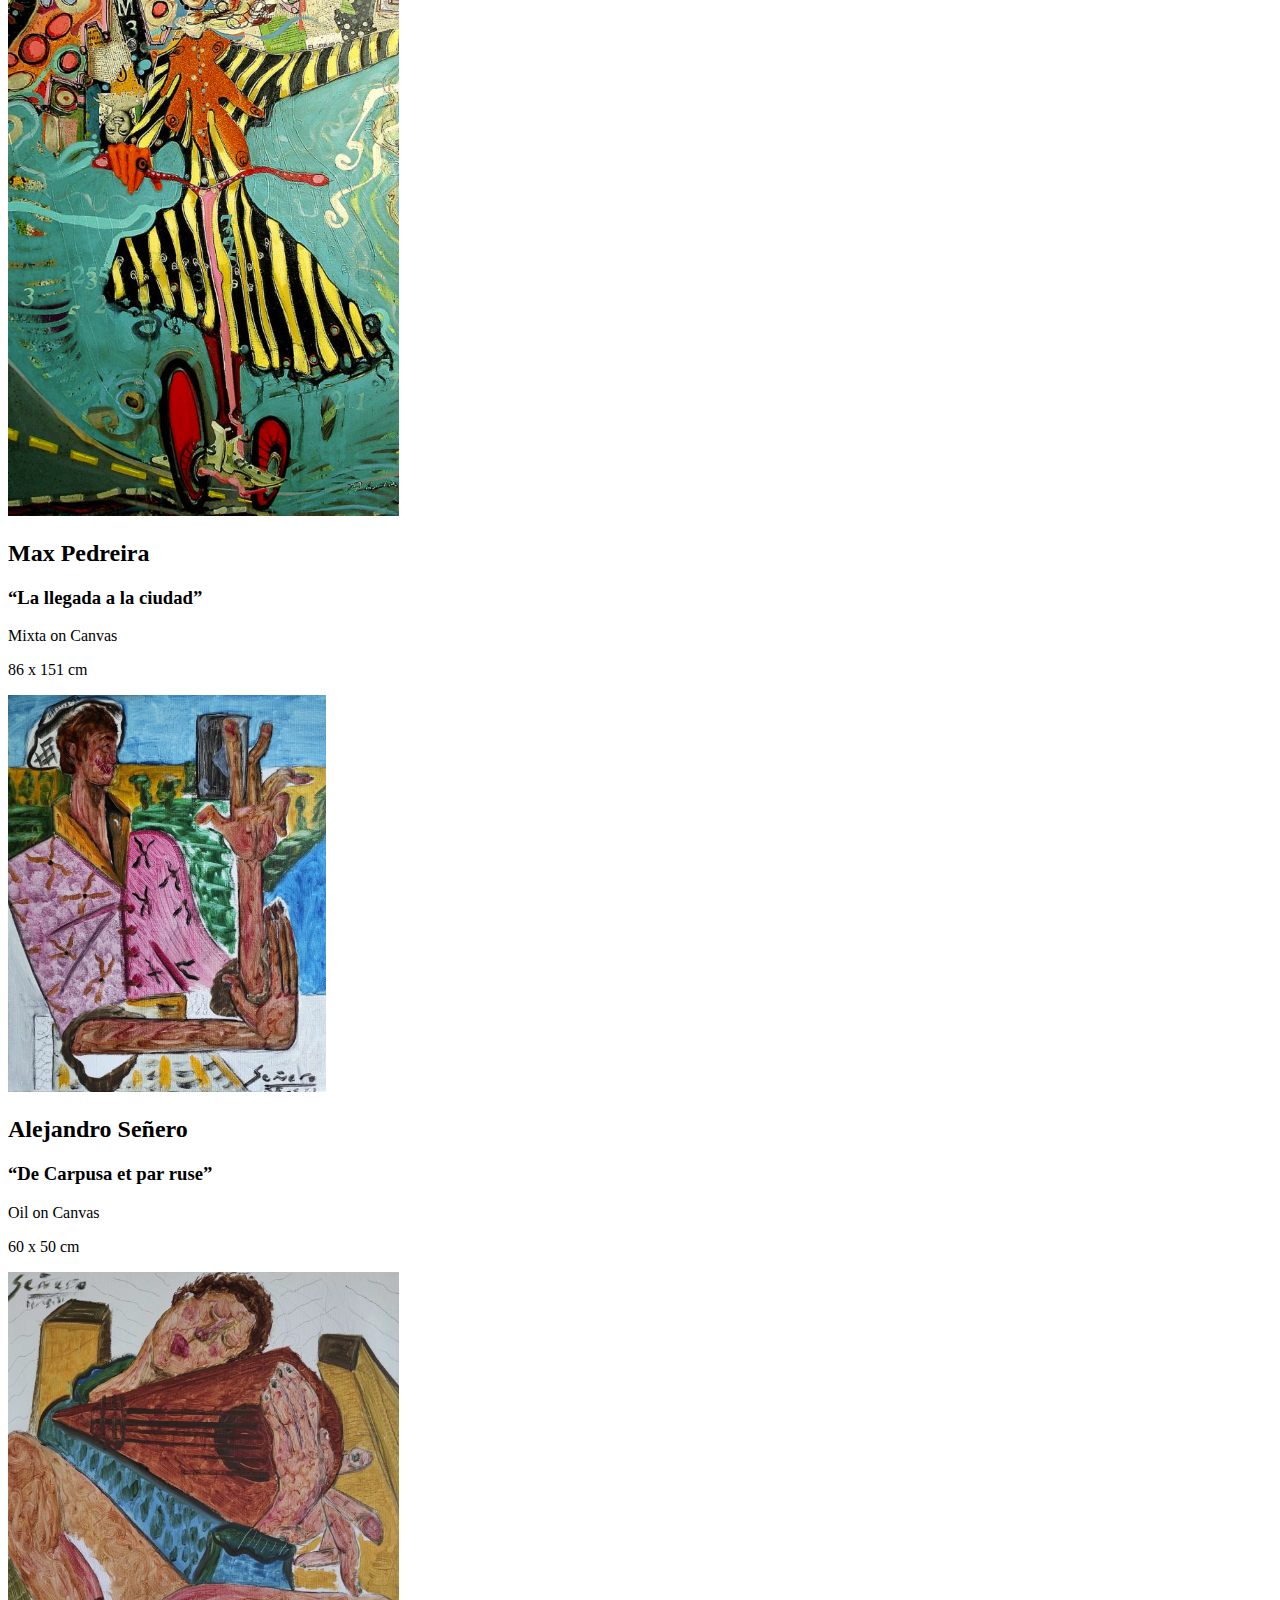
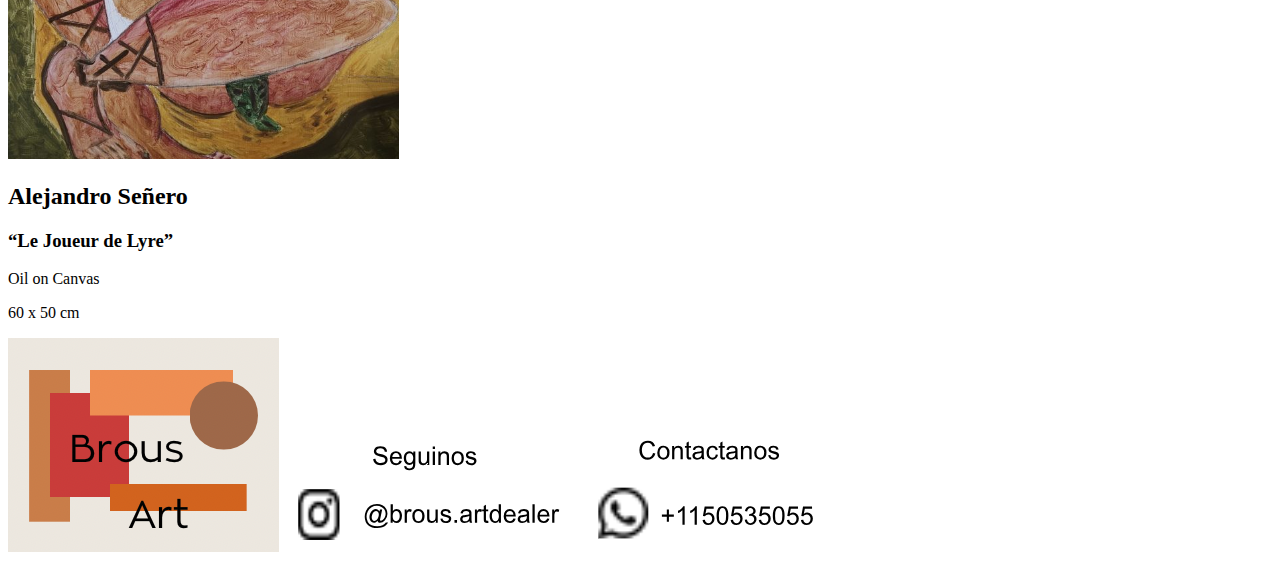
<file: PW.html>
<!DOCTYPE html>
<html lang="en">
<head>
    <meta charset="UTF-8">
    <meta name="viewport" content="width=device-width, initial-scale=1.0">
    <title>Brous Art</title>
    <link rel="stylesheet" href="style.css">
</head>
<body>
    <header>
        <nav>   
    <!-- logo empresa -->
    <a href="PW.html">
        <img src="images/logo.PNG" alt="Logo">
    </a>
    <!-- barra de navegacion --> 
        
            <a href="#inicio">Inicio</a>
            <a href="#nosotros">Nosotros</a> 
            <a href="#artistas">Artistas</a> 
            <a href="#obras">Obras</a>    

            
            <!-- Ejemplo: <a href="PW.html">Inicio</a> -->
        </nav>
    </header>
    <main>
        <section id="inicio">
            <article>
                <div>
                    <img src="images/brous_main.png" alt="foto principal" width="100%" height="500px">
                </div>
            </article>

        </section>
        <section id="nosotros">
            <article>
                <div id="hero-banner">
                    <h1><u>Nuestra historia</u></h1>
                        <p>Brous Art nace de la convicción de que América Latina es actualmente origen de un gran número de extraordinarios exponentes del arte contemporáneo. Nuestra misión es introducir a estos artistas en la escena artística internacional y amplificar sus voces.
    
                            El proyecto comenzó en Buenos Aires, Argentina, por lo cual en este momento nos encontramos abocados a la promoción de creadores argentinos. Nuestras actividades incluyen la organización de muestras y exhibiciones, asistencia en prensa y medios y en el contacto con compradores potenciales.
                            
                            Con oficinas en Buenos Aires y Berlín, aspiramos ampliar nuestro alcance a nuevas ciudades con el objeto de continuar promoviendo artistas y contribuir con la vida cultural local.</p>
                </div>
            </article>

        </section>
        <section id="artistas">
            <article>
                <div>
                    <h2 style="color: rgb(255, 123, 0);"><u>Nuestros Artistas</u></h2>
                    <h3>Max Pedreira</h3>
                    <h4>(Buenos Aires, Argentina, 1978)</h4>
                    <p>
                        Max, artista autodidacta, ha acaparado la atención del público por más de 30 años. Sus obras han formado parte de exhibiciones en ciudades como Frankfurt, Nueva York, Seul, Berlin, Mexico City, Madrid, Barcelona y Buenos Aires, entre otras.

                    </p>
                    <p>
                        Este artista se ubica en la puerta de un mundo de ensueño que parece estar suspendido en tiempo y espacio. Los habitantes de sus piezas son figuras circenses, híbridos de humanos y animales y otros personajes misteriosos con rostros que sentimos hemos visto alguna vez, pero no podemos identificar del todo, como nos sucede cuando despertamos de un sueño profundo. Con elementos que en ocasiones nos remiten a imágenes propias de la ciencia ficción y el steampunk, el trabajo de Pedreira construye una cautivante dimensión onírica con reglas propias. La fantasía cobra vida a través de un caleidoscopio de texturas y técnicas que expande las posibilidades de nuestra propia existencia. El artista nos invita a cruzar el umbral y a entrar en su excéntrico universo.
                    </p>
                    <p>
                        Max Pedreira ocupará con seguridad un lugar en la historia del arte del siglo XXI.
                    </p>
                    <a href="PW.html"><img id="imagenart1" src="images/MP_pic.webp" alt="foto artista"></a>
                </div>
            </article>        
            <article>
                <div>
                    <h3> Akejandro Señero</h3>
                    <h4>(Rosario, Argentina, 1993)</h4>
                    <p>
                        Alejandro Señero nació en la ciudad de Rosario, Argentina, en el año 1993.
                    </p>
                    <p>
                        Dueño de una mente curiosa, Señero se embarca en una travesía estética que lo lleva a abrazar la totalidad del arte sin descartar nada. Su inspiración se alimenta de una multiplicidad de movimientos y estilos con origen tanto en Europa como en el continente americano.
                    </p>
                    <p>
                        Los trabajos del artista están habitados por personajes que escapan todo reduccionismo fusionando proporciones reales e irreales. El artífice logra eludir la rigidez de todas las clasificaciones posibles derritiendo los muros de las convenciones y permitiendo así que su arte flote libremente en el lienzo. En una simbiosis perfecta entre su propia vida y sus experiencias artísticas, el mundo que Alejandro Señero crea tiene vida y late como un corazón humano.

                    </p>
                    <a href="PW.html"><img id="imagenart2" src="images/AS_pic.webp" alt="foto artista"></a>
                </div>
            </article>
            </section>
            
            <section id="obras">
                <article>
                    <div>
                        <h2><u>Obras</u></h2>
                        <a href="PW.html"><img class="cuadros" src="images/cuadro1_mp.png" alt=""></a>
                        <h2>Max Pedreira</h2>
                        <h3>“El rey y la moraleja de la historia”</h3>
                        <p>Mixta on Canvas</p>
                        <p>80 x 60 cm</p>
                        <a href="PW.html"><img class="cuadros" src="images/cuadro2_mp.png" alt=""></a>
                        <h2>Max Pedreira</h2>
                        <h3>“La llegada a la ciudad”</h3>
                        <p>Mixta on Canvas</p>
                        <p>86 x 151 cm</p>
                        <a href="PW.html"><img class="cuadros" src="images/cuadro1_as.png" alt=""></a>
                        <h2>Alejandro Señero</h2>
                        <h3>“De Carpusa et par ruse”</h3>
                        <p>Oil on Canvas</p>
                        <p>60 x 50 cm</p>
                        <a href="PW.html"><img class="cuadros" src="images/cuadro2_as.png" alt=""></a>
                        <h2>Alejandro Señero</h2>
                        <h3>“Le Joueur de Lyre”</h3>
                        <p>Oil on Canvas</p>
                        <p>60 x 50 cm</p>
                    </div>
                </article>
    
            </section>

        </section>
    </main>
        
    <footer>
        <a href="PW.html"><img id="imagenFooter" src="images/logo.PNG" alt="Logo"></a>
        
        <!-- Redes sociales -->

            <a href="PW.html" class="footerDerecha"><img src="images/ig_ok.png" alt=""></a>
            <a href="PW.html" class="footerDerecha"><img src="images/wpp_ok.png" alt=""></a>

    </footer>
</body>
</html>
</file>
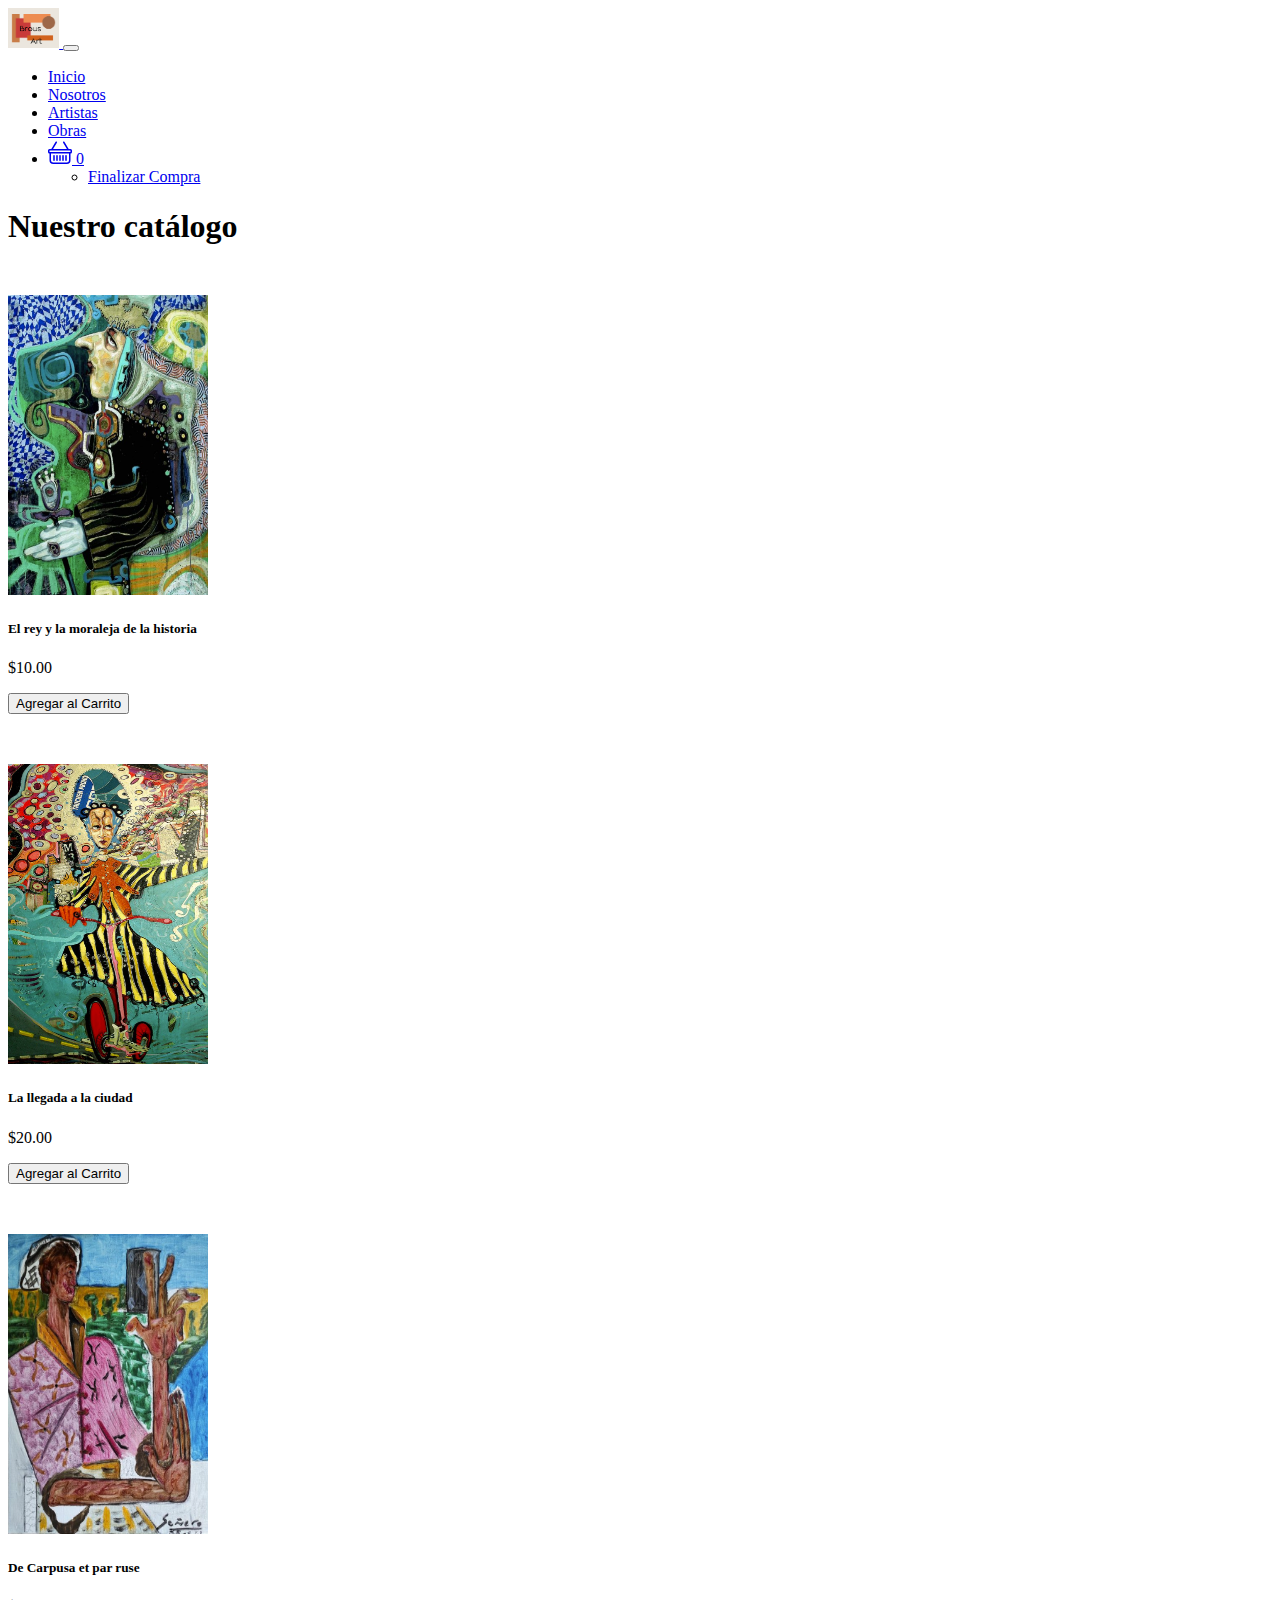
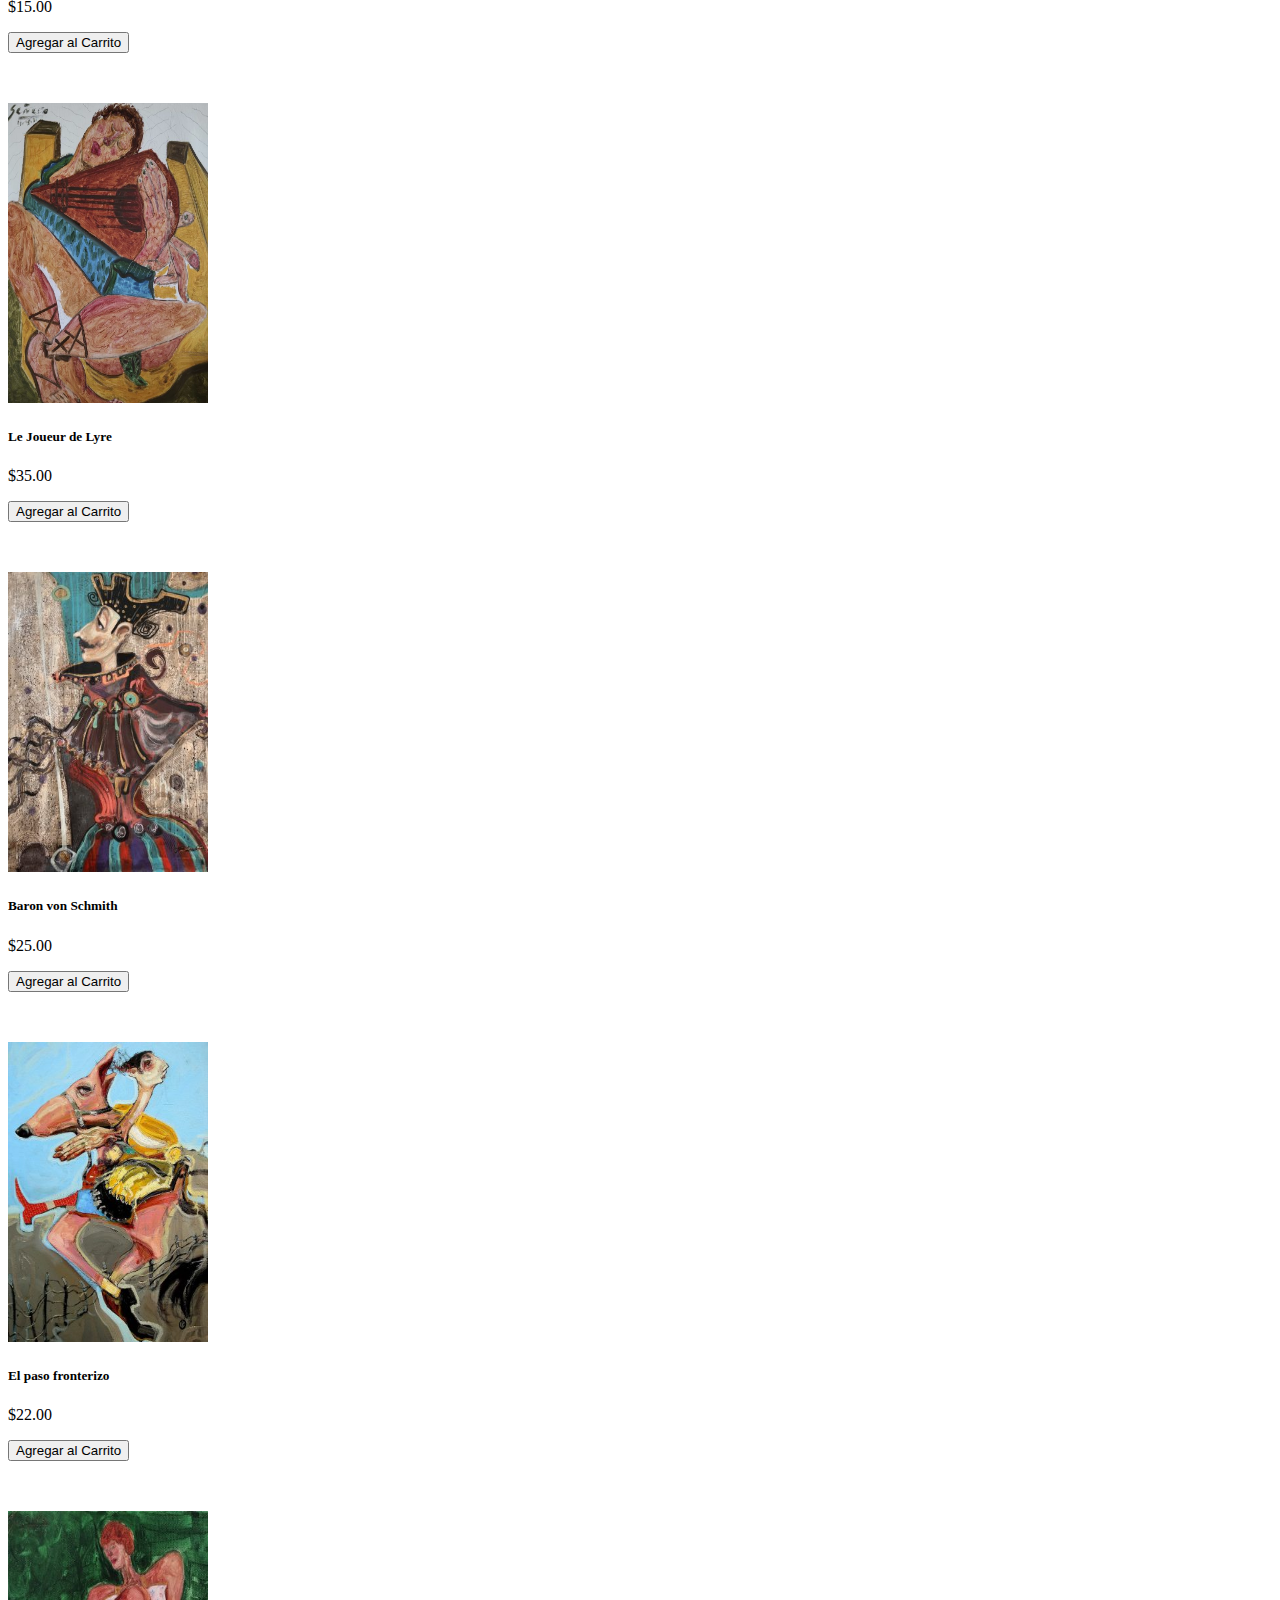
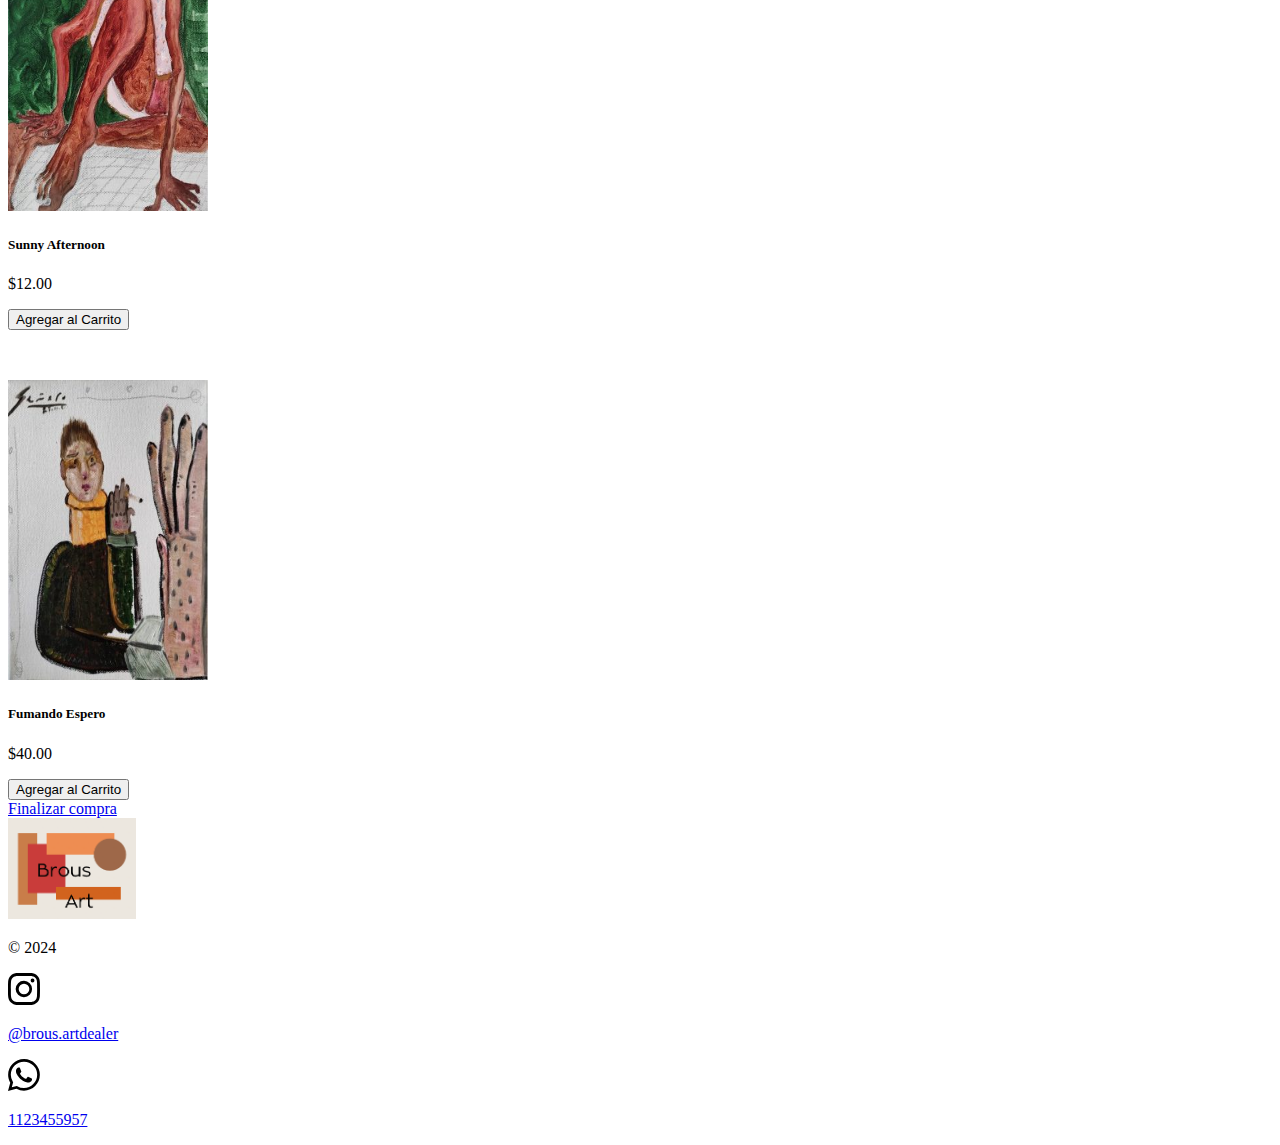
<file: shop.html>
<!DOCTYPE html>
<html lang="es">
  <head>
    <!-- Required meta tags -->
    <meta charset="utf-8" />
    <meta name="viewport" content="width=device-width, initial-scale=1" />

    <title>Brous Art - Shop</title>
    <!-- Bootstrap CSS -->
    <link
      href="https://cdn.jsdelivr.net/npm/bootstrap@5.0.2/dist/css/bootstrap.min.css"
      rel="stylesheet"
      integrity="sha384-EVSTQN3/azprG1Anm3QDgpJLIm9Nao0Yz1ztcQTwFspd3yD65VohhpuuCOmLASjC"
      crossorigin="anonymous"
    />
    <link
      rel="stylesheet"
      href="https://cdn.jsdelivr.net/npm/bootstrap-icons@1.11.3/font/bootstrap-icons.min.css"
    />
    <link rel="stylesheet" href="css/style.css" />
  </head>
  <body>
    <nav class="navbar navbar-expand-lg navbar-light bg-light">
      <div class="container-fluid">
        <a class="navbar-brand" href="#">
          <img style="width: 4vw !important" src="images/logo.PNG" alt="Logo" />
        </a>
        <button
          class="navbar-toggler"
          type="button"
          data-bs-toggle="collapse"
          data-bs-target="#navbarSupportedContent"
          aria-controls="navbarSupportedContent"
          aria-expanded="false"
          aria-label="Toggle navigation"
        >
          <span class="navbar-toggler-icon"></span>
        </button>
        <div class="collapse navbar-collapse" id="navbarSupportedContent">
          <ul class="navbar-nav mr-auto">
            <li class="nav-item active">
              <a class="nav-link" href="index.html#inicio">Inicio</a>
            </li>
            <li class="nav-item">
              <a class="nav-link" href="index.html#nosotros">Nosotros</a>
            </li>
            <li class="nav-item">
              <a class="nav-link" href="index.html#artistas">Artistas</a>
            </li>
            <li class="nav-item">
              <a class="nav-link" href="index.html#obras">Obras</a>
            </li>
            <li class="nav-item dropdown">
              <a class="nav-link dropdown-toggle" href="#" role="button" data-bs-toggle="dropdown" aria-expanded="false">
                <svg xmlns="http://www.w3.org/2000/svg" width="24" height="24" fill="currentColor" class="bi bi-basket" viewBox="0 0 16 16">
                  <path d="M5.757 1.071a.5.5 0 0 1 .172.686L3.383 6h9.234L10.07 1.757a.5.5 0 1 1 .858-.514L13.783 6H15a1 1 0 0 1 1 1v1a1 1 0 0 1-1 1v4.5a2.5 2.5 0 0 1-2.5 2.5h-9A2.5 2.5 0 0 1 1 13.5V9a1 1 0 0 1-1-1V7a1 1 0 0 1 1-1h1.217L5.07 1.243a.5.5 0 0 1 .686-.172zM2 9v4.5A1.5 1.5 0 0 0 3.5 15h9a1.5 1.5 0 0 0 1.5-1.5V9zM1 7v1h14V7zm3 3a.5.5 0 0 1 .5.5v3a.5.5 0 0 1-1 0v-3A.5.5 0 0 1 4 10m2 0a.5.5 0 0 1 .5.5v3a.5.5 0 0 1-1 0v-3A.5.5 0 0 1 6 10m2 0a.5.5 0 0 1 .5.5v3a.5.5 0 0 1-1 0v-3A.5.5 0 0 1 8 10m2 0a.5.5 0 0 1 .5.5v3a.5.5 0 0 1-1 0v-3a.5.5 0 0 1 .5-.5m2 0a.5.5 0 0 1 .5.5v3a.5.5 0 0 1-1 0v-3a.5.5 0 0 1 .5-.5"></path>
                </svg>
                <span id="cart-count">0</span>
              </a>
              <ul class="dropdown-menu mt-3" id="cart-items"></ul>
            </li>
          </ul>
        </div>
      </div>
    </nav>
    <main>
      <section class="container-fluid mb-5">
        <h1 class="h1 text-center mt-2">Nuestro catálogo</h1>
        <div class="row mt-5">
          <div class="col-md-3">
            <div class="card text-center">
              <img src="images/cuadro1_mp.png" class="card-img-top imagen-cambiada" alt="El rey y la moraleja de la historia" />
              <div class="card-body">
                <h5 class="card-title">El rey y la moraleja de la historia</h5>
                <p class="card-text">$10.00</p>
                <button class="btn btn-primary add-to-cart" data-image="images/cuadro1_mp.png" data-price="10.00" data-id="1" data-name="El rey y la moraleja de la historia">
                  Agregar al Carrito
                </button>
              </div>
            </div>
          </div>
          <div class="col-md-3">
            <div class="card text-center">
              <img src="images/cuadro2_mp.png" class="card-img-top imagen-cambiada" alt="La llegada a la ciudad" />
              <div class="card-body">
                <h5 class="card-title">La llegada a la ciudad</h5>
                <p class="card-text">$20.00</p>
                <button class="btn btn-primary add-to-cart" data-image="images/cuadro2_mp.png" data-price="20.00" data-id="2" data-name="La llegada a la ciudad">
                  Agregar al Carrito
                </button>
              </div>
            </div>
          </div>
          <div class="col-md-3">
            <div class="card text-center">
              <img src="images/cuadro1_as.png" class="card-img-top imagen-cambiada" alt="De Carpusa et par ruse" />
              <div class="card-body">
                <h5 class="card-title">De Carpusa et par ruse</h5>
                <p class="card-text">$15.00</p>
                <button class="btn btn-primary add-to-cart" data-image="images/cuadro1_as.png" data-price="15.00" data-id="3" data-name="De Carpusa et par ruse">
                  Agregar al Carrito
                </button>
              </div>
            </div>
          </div>
          <div class="col-md-3">
            <div class="card text-center">
              <img src="images/cuadro2_as.png" class="card-img-top imagen-cambiada" alt="Le Joueur de Lyre" />
              <div class="card-body">
                <h5 class="card-title">Le Joueur de Lyre</h5>
                <p class="card-text">$35.00</p>
                <button class="btn btn-primary add-to-cart" data-image="images/cuadro2_as.png" data-price="35.00" data-id="4" data-name="Le Joueur de Lyre">
                  Agregar al Carrito
                </button>
              </div>
            </div>
          </div>
        </div>
        <div class="row mt-3">
          <div class="col-md-3">
            <div class="card text-center">
              <img src="images/image1.jpeg" class="card-img-top imagen-cambiada" alt="Baron von Schmith" />
              <div class="card-body">
                <h5 class="card-title">Baron von Schmith</h5>
                <p class="card-text">$25.00</p>
                <button class="btn btn-primary add-to-cart" data-image="images/image1.jpeg" data-price="25.00" data-id="5" data-name="Baron von Schmith">
                  Agregar al Carrito
                </button>
              </div>
            </div>
          </div>
	       <div class="col-md-3">
            <div class="card text-center">
              <img src="images/image2.jpeg" class="card-img-top imagen-cambiada" alt="El paso fronterizo" />
              <div class="card-body">
                <h5 class="card-title">El paso fronterizo</h5>
                <p class="card-text">$22.00</p>
                <button class="btn btn-primary add-to-cart" data-image="images/image2.jpeg" data-price="22.00" data-id="6" data-name="El paso fronterizo">
                  Agregar al Carrito
                </button>
              </div>
            </div>
          </div>
     <div class="col-md-3">
            <div class="card text-center">
              <img src="images/image3.jpeg" class="card-img-top imagen-cambiada" alt="Sunny Afternoon" />
              <div class="card-body">
                <h5 class="card-title">Sunny Afternoon</h5>
                <p class="card-text">$12.00</p>
                <button class="btn btn-primary add-to-cart" data-image="images/image3.jpeg" data-price="12.00" data-id="7" data-name="Sunny Afternoon">
                  Agregar al Carrito
                </button>
              </div>
            </div>
          </div>
     <div class="col-md-3">
            <div class="card text-center">
              <img src="images/image4.jpeg" class="card-img-top imagen-cambiada" alt="Fumando Espero" />
              <div class="card-body">
                <h5 class="card-title">Fumando Espero</h5>
                <p class="card-text">$40.00</p>
                <button class="btn btn-primary add-to-cart" data-image="images/image4.jpeg" data-price="40.00" data-id="8" data-name="Fumando Espero">
                  Agregar al Carrito
                </button>
              </div>
            </div>
          </div>

        </div>




      </section>
      <div class="text-center">
        <a href="finishshop.html" class="btn btn-success btn-lg text-decoration-none">Finalizar compra</a>
      </div>
    </main>
    <!-- Footer -->
    <footer class="row row-cols-5 py-5 my-5 border-top">
      <div class="col">
        <a class="d-flex align-items-center mb-3 link-dark text-decoration-none" href="index.html">
          <img style="width: 10vw !important" src="images/logo.PNG" alt="Logo" />
        </a>
        <p class="text-muted">© 2024</p>
      </div>
      <div class="col"></div>
      <div class="col">
        <a href="https://www.instagram.com/brous.artdealer?igsh=MTJwZ2JqejhmYXEyMg==" class="d-flex align-items-center mb-3 link-dark text-decoration-none" target="_blank">
          <svg xmlns="http://www.w3.org/2000/svg" width="32" height="32" fill="black" class="bi bi-instagram" viewBox="0 0 16 16">
            <path d="M8 0C5.829 0 5.556.01 4.703.048 3.85.088 3.269.222 2.76.42a3.9 3.9 0 0 0-1.417.923A3.9 3.9 0 0 0 .42 2.76C.222 3.268.087 3.85.048 4.7.01 5.555 0 5.827 0 8.001c0 2.172.01 2.444.048 3.297.04.852.174 1.433.372 1.942.205.526.478.972.923 1.417.444.445.89.719 1.416.923.51.198 1.09.333 1.942.372C5.555 15.99 5.827 16 8 16s2.444-.01 3.298-.048c.851-.04 1.434-.174 1.943-.372a3.9 3.9 0 0 0 1.416-.923c.445-.445.718-.891.923-1.417.197-.509.332-1.09.372-1.942C15.99 10.445 16 10.173 16 8s-.01-2.445-.048-3.299c-.04-.851-.175-1.433-.372-1.941a3.9 3.9 0 0 0-.923-1.417A3.9 3.9 0 0 0 13.24.42c-.51-.198-1.092-.333-1.943-.372C10.443.01 10.172 0 7.998 0zm-.717 1.442h.718c2.136 0 2.389.007 3.232.046.78.035 1.204.166 1.486.275.373.145.64.319.92.599s.453.546.598.92c.11.281.24.705.275 1.485.039.843.047 1.096.047 3.231s-.008 2.389-.047 3.232c-.035.78-.166 1.203-.275 1.485a2.5 2.5 0 0 1-.599.919c-.28.28-.546.453-.92.598-.28.11-.704.24-1.485.276-.843.038-1.096.047-3.232.047s-2.39-.009-3.233-.047c-.78-.036-1.203-.166-1.485-.276a2.5 2.5 0 0 1-.92-.598 2.5 2.5 0 0 1-.6-.92c-.109-.281-.24-.705-.275-1.485-.038-.843-.046-1.096-.046-3.233s.008-2.388.046-3.231c.036-.78.166-1.204.276-1.486.145-.373.319-.64.599-.92s.546-.453.92-.598c.282-.11.705-.24 1.485-.276.738-.034 1.024-.044 2.515-.045zm4.988 1.328a.96.96 0 1 0 0 1.92.96.96 0 0 0 0-1.92m-4.27 1.122a4.109 4.109 0 1 0 0 8.217 4.109 4.109 0 0 0 0-8.217m0 1.441a2.667 2.667 0 1 1 0 5.334 2.667 2.667 0 0 1 0-5.334"></path>
          </svg>
          <p>@brous.artdealer</p>
        </a>
      </div>
      <div class="col"></div>
      <div class="col">
        <a href="https://wa.me/+541191123455957" target="_blank" class="d-flex align-items-center mb-3 link-dark text-decoration-none">
          <svg xmlns="http://www.w3.org/2000/svg" width="32" height="32" fill="black" class="bi bi-whatsapp" viewBox="0 0 16 16">
            <path d="M13.601 2.326A7.85 7.85 0 0 0 7.994 0C3.627 0 .068 3.558.064 7.926c0 1.399.366 2.76 1.057 3.965L0 16l4.204-1.102a7.9 7.9 0 0 0 3.79.965h.004c4.368 0 7.926-3.558 7.93-7.93A7.9 7.9 0 0 0 13.6 2.326zM7.994 14.521a6.6 6.6 0 0 1-3.356-.92l-.24-.144-2.494.654.666-2.433-.156-.251a6.56 6.56 0 0 1-1.007-3.505c0-3.626 2.957-6.584 6.591-6.584a6.56 6.56 0 0 1 4.66 1.931 6.56 6.56 0 0 1 1.928 4.66c-.004 3.639-2.961 6.592-6.592 6.592m3.615-4.934c-.197-.099-1.17-.578-1.353-.646-.182-.065-.315-.099-.445.099-.133.197-.513.646-.627.775-.114.133-.232.148-.43.05-.197-.1-.836-.308-1.592-.985-.59-.525-.985-1.175-1.103-1.372-.114-.198-.011-.304.088-.403.087-.088.197-.232.296-.346.1-.114.133-.198.198-.33.065-.134.034-.248-.015-.347-.05-.099-.445-1.076-.612-1.47-.16-.389-.323-.335-.445-.34-.114-.007-.247-.007-.38-.007a.73.73 0 0 0-.529.247c-.182.198-.691.677-.691 1.654s.71 1.916.81 2.049c.098.133 1.394 2.132 3.383 2.992.47.205.84.326 1.129.418.475.152.904.129 1.246.08.38-.058 1.171-.48 1.338-.943.164-.464.164-.86.114-.943-.049-.084-.182-.133-.38-.232"></path>
          </svg>
          <p>1123455957</p>
        </a>
      </div>
    </footer>
    <!-- End Footer -->





    <script src="https://cdn.jsdelivr.net/npm/bootstrap@5.0.2/dist/js/bootstrap.bundle.min.js" integrity="sha384-MrcW6ZMFYlzcLA8Nl+NtUVF0sA7MsXsP1UyJoMp4YLEuNSfAP+JcXn/tWtIaxVXM" crossorigin="anonymous"></script>
    <script src="scripts/cart.js"></script>
  </body>
</html>
</file>
<file: css/style.css>
.img-footer{
    width: 10vw !important;
}

/* Small devices (landscape phones, 544px and up) */
@media (min-width: 544px) {  

}
 
/* Medium devices (tablets, 768px and up) The navbar toggle appears at this breakpoint */
@media (min-width: 768px) {  

}
 
/* Large devices (desktops, 992px and up) */
@media (min-width: 992px) { 

}
 
/* Extra large devices (large desktops, 1200px and up) */
@media (min-width: 1200px) {  

}

.card {
margin-top: 50px;
align-items : center;
}

.imagen-cambiada {
width : 200px;
height: 300px;
}

 .fixed-button {
        position: fixed;
        top: 20px; /* Ajusta según sea necesario */
        right: 20px; /* Ajusta según sea necesario */
        z-index: 1000; /* Asegura que el botón esté encima de otros elementos */
      }
</file>
<file: css/carousel.css>
#carouselExampleCaptions .carousel-item img {
          max-width: 500px;
	  max-height: 700px;
          margin: 0 auto;
        }

.carousel-control-next-icon {
          background-image: url("data:image/svg+xml;charset=utf8,%3Csvg xmlns='http://www.w3.org/2000/svg' fill='black' viewBox='0 0 8 8'%3E%3Cpath d='M2.75 0l-1.5 1.5 2.5 2.5-2.5 2.5 1.5 1.5 4-4-4-4z'/%3E%3C/svg%3E");
        }

.carousel-control-prev-icon {
          background-image: url("data:image/svg+xml;charset=utf8,%3Csvg xmlns='http://www.w3.org/2000/svg' fill='black' viewBox='0 0 8 8'%3E%3Cpath d='M5.25 0l-4 4 4 4 1.5-1.5-2.5-2.5 2.5-2.5-1.5-1.5z'/%3E%3C/svg%3E");
        }
</file>
<file: style.css>
.img-footer{
    width: 10vw !important;
}
/*:::::::::::::::::::::::::::::::::::::::::::::::::::::::::

/* Small devices (landscape phones, 544px and up) */
@media (min-width: 544px) {  

}
 
/* Medium devices (tablets, 768px and up) The navbar toggle appears at this breakpoint */
@media (min-width: 768px) {  

}
 
/* Large devices (desktops, 992px and up) */
@media (min-width: 992px) { 

}
 
/* Extra large devices (large desktops, 1200px and up) */
@media (min-width: 1200px) {  

}
 
/*
::::::::::::::::::::::::::::::::::::::::::::::::::::
</file>
